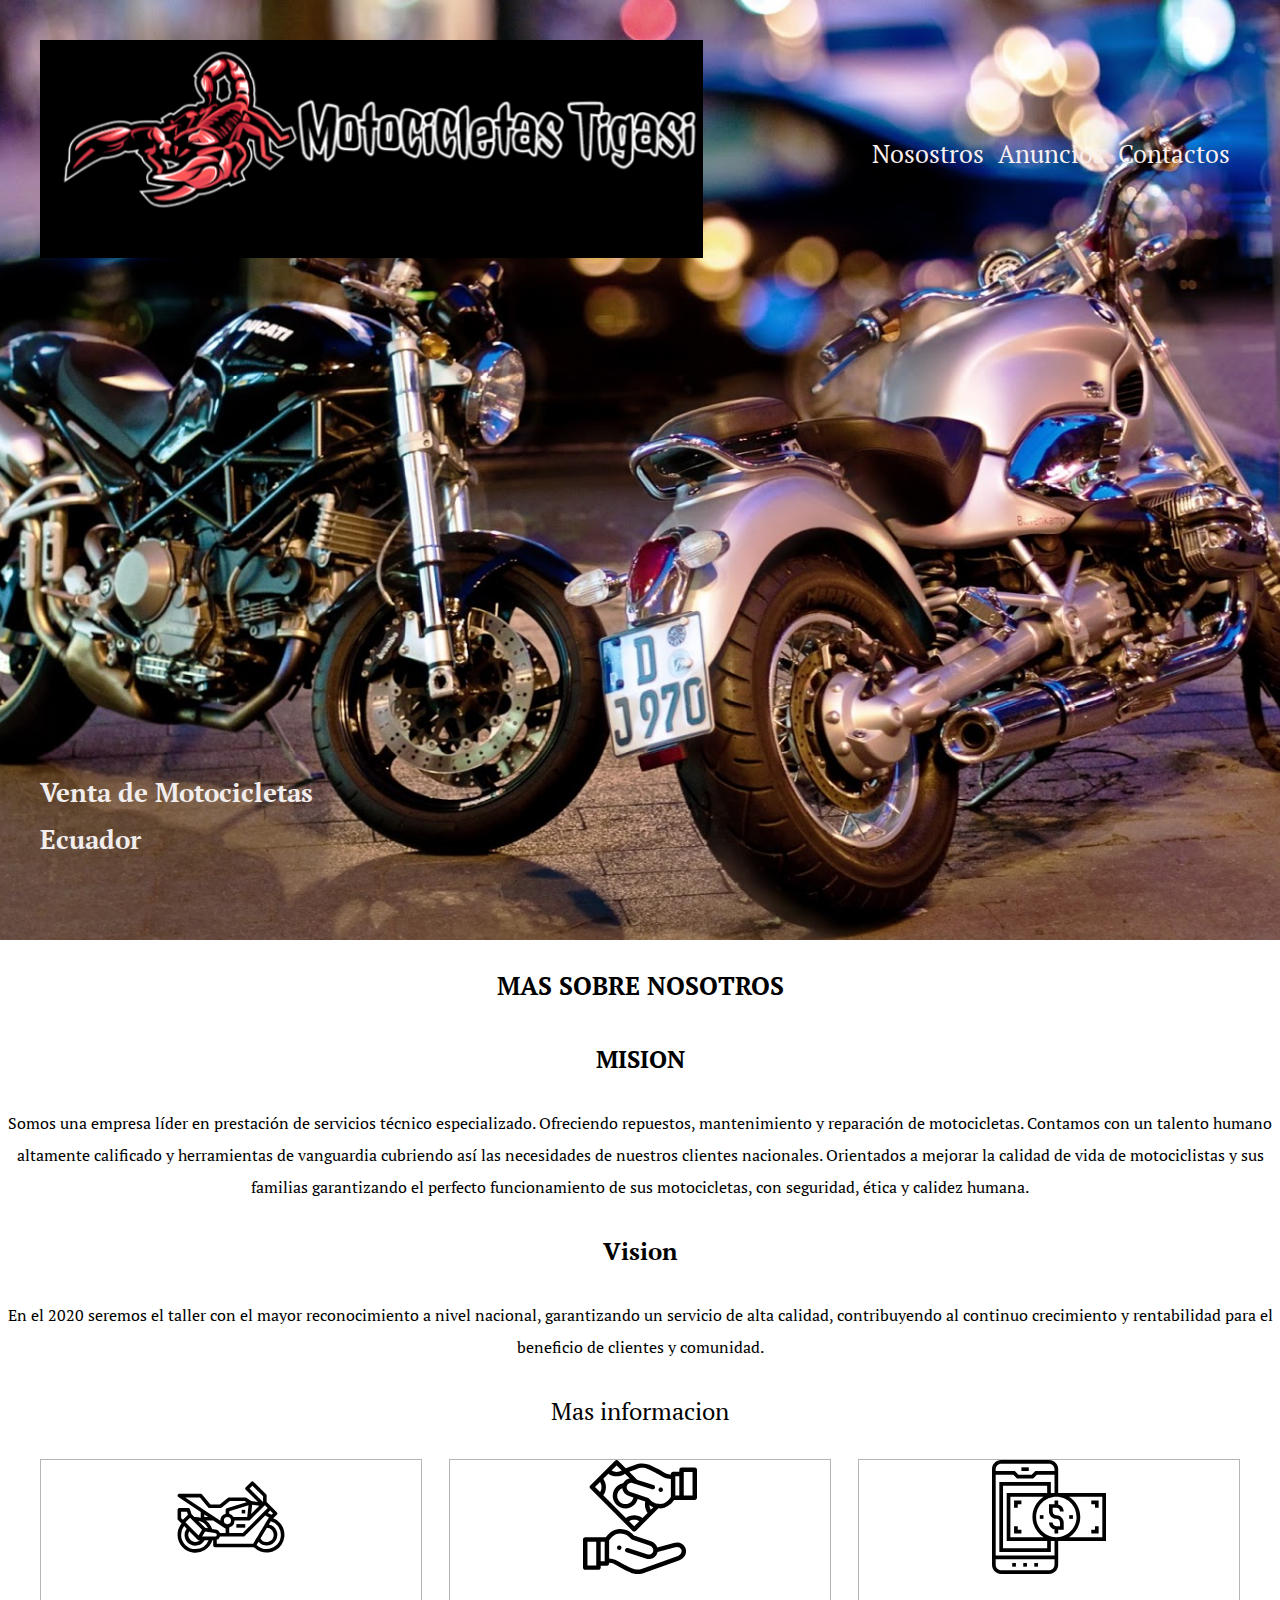
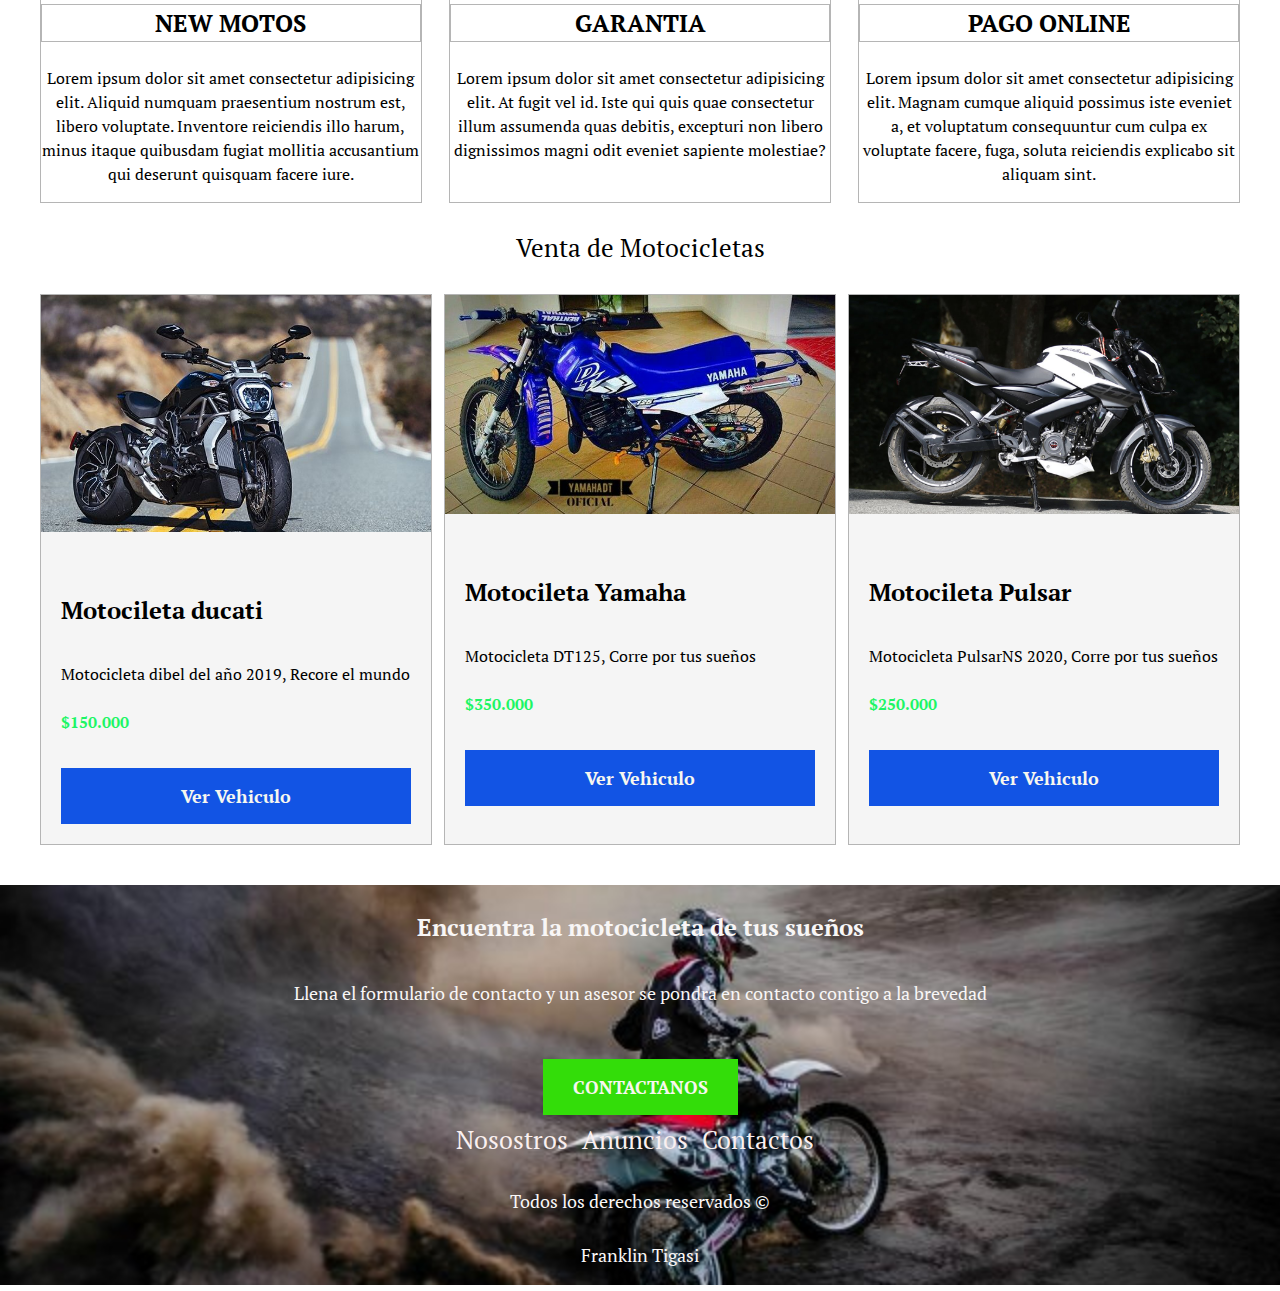
<file: index.html>
<!DOCTYPE html>
<html lang="esp">

<head>
    <meta charset="UTF-8">
    <meta name="viewport" content="width=device, initial=1.0">
    <title>Motocicletas Tigasi </title>
    <link rel="preconnect" href="https://fonts.gstatic.com">
    <link href="https://fonts.googleapis.com/css2?family=PT+Serif:ital,wght@0,400;0,700;1,400&display=swap" rel="stylesheet">
    <link rel="stylesheet" href="css/normalize.css">
    <link rel="stylesheet" href="css/Estilos.css">

</head>

<body class="">
    <header class="site-header inicio">
        <div class="contenedor contenido-header ">
            <div class="barra">
                <a href="index.html">
                    <img src="img/logofrank.png" alt="Motocicletas">
                </a>
                <nav class="navegacion">
                    <a href="Nosotros.html">Nosostros</a>
                    <a href="anuncios.html">Anuncios</a>
                    <a href="contactanos.html">Contactos</a>
                </nav>
            </div>
            
            <h1>Venta de Motocicletas Ecuador</h1>
        </div> <!--contenedor-->
       
    </header>
    <section>
        <h2 class="centrar-text">MAS SOBRE NOSOTROS</h2>
        <div class="centrar-text mision-vision"> 
            <h3 class="letra">MISION </h3>
            <p > Somos una empresa líder en prestación de servicios técnico especializado. Ofreciendo repuestos, mantenimiento y reparación de motocicletas.
                Contamos con un talento humano altamente calificado y herramientas de vanguardia cubriendo así las necesidades de nuestros clientes nacionales.
                 Orientados a mejorar la calidad de vida de motociclistas y sus familias garantizando el perfecto  funcionamiento de sus motocicletas, con seguridad, ética y calidez humana.
            </p>
            <h3>Vision</h3>
            <p>En el 2020 seremos el taller con el mayor reconocimiento a nivel nacional, garantizando   un servicio de alta calidad, contribuyendo al continuo crecimiento y rentabilidad  para el beneficio de clientes y comunidad.
            </p>

        </div>
    </section>

    <section class="contenedor seccion">
        <h3 class="encabezado-nosotros fw-300 centrar-text">Mas informacion</h3>
        <div class="icono-nosotros">
            <div class="icono">
                <img src="img/motocicleta.svg" alt="icono moto">
                <h3>NEW MOTOS</h3>
                <P>Lorem ipsum dolor sit amet consectetur adipisicing elit.
                  Aliquid numquam praesentium nostrum est, libero voluptate. 
                  Inventore reiciendis illo harum, minus itaque quibusdam fugiat 
                   mollitia accusantium qui deserunt quisquam facere iure.</P>
            </div>
    
            <div class="icono"> 
                <img src="img/garantia.svg" alt="icono rembolso">
                <H3>GARANTIA</H3>
                <p>Lorem ipsum dolor sit amet consectetur adipisicing elit.
                    At fugit vel id. Iste qui quis quae consectetur illum  assumenda quas debitis,
                 excepturi non libero dignissimos magni odit eveniet sapiente molestiae?</p>
                
            </div>
            <div class="icono">
                <img src="img/online-payment.svg" alt="icono pago">
                <h3>PAGO ONLINE</h3>
                <p>Lorem ipsum dolor sit amet consectetur adipisicing elit.
                     Magnam cumque aliquid possimus iste eveniet a, et
                      voluptatum consequuntur cum culpa ex voluptate facere, fuga, soluta reiciendis explicabo sit aliquam sint.</p>

          
            </div>
        </div>
        
        
    </section>
    
    <main class="seccion contenedor">
        <H2 class="fw-300 centrar-text">Venta de Motocicletas</H2>
        <div class="contenedor-anuncios">
            <div class="anuncio">
                <img src="img/ducati.jpg" alt="ducati">
                <div class="contenido-anuncio">
                    <H3>Motocileta ducati </H3>
                    <p>Motocicleta dibel  del año 2019, Recore el mundo </p>
                    <p class="precio">$150.000</p>
                    <a href="anuncio3.html" class="boton boton-azul d-block">Ver Vehiculo</a>
                </div>
            </div>
            <div class="anuncio">
                <img src="img/yamaha.jpg" alt="Imagen Yamaha">
                <div class="contenido-anuncio">
                    <H3>Motocileta Yamaha </H3>
                    <p>Motocicleta DT125, Corre por tus sueños</p>
                    <p class="precio">$350.000</p>
                    <a href="anuncio2.html" class="boton boton-azul d-block">Ver Vehiculo</a>
                    
                </div>
            </div>
            <div class="anuncio">
                <img src="img/Pulsar-200-NS.jpg" alt="pulsar">
                <div class="contenido-anuncio">
                    <H3>Motocileta Pulsar </H3>
                    <p>Motocicleta PulsarNS 2020, Corre por tus sueños</p>
                    <p class="precio">$250.000</p>
                    <a href="anuncio1.html" class="boton boton-azul d-block">Ver Vehiculo</a>
                    
                </div>
            </div>
           
    </main>
    
    <section class="imagen-contacto centrar-text">
        <div class="contenedor contenido-contacto">
            <h3>Encuentra la motocicleta de tus sueños</h3>
            <p>Llena el formulario de contacto y un asesor se pondra en contacto contigo a la brevedad </p>
            <a href="contactanos.html"class="boton boton-verde">CONTACTANOS</a>  
            <nav class="navegacion ">
                <a href="Nosotros.html">Nosostros</a>
                <a href="anuncios.html">Anuncios</a>
                <a href="contactanos.html">Contactos</a>
               
            </nav>
            <p>Todos los derechos reservados &copy;</p>  
            <p>Franklin Tigasi</p>
             
        </div> 
    </section>
  
    






</body>
</html>
</file>
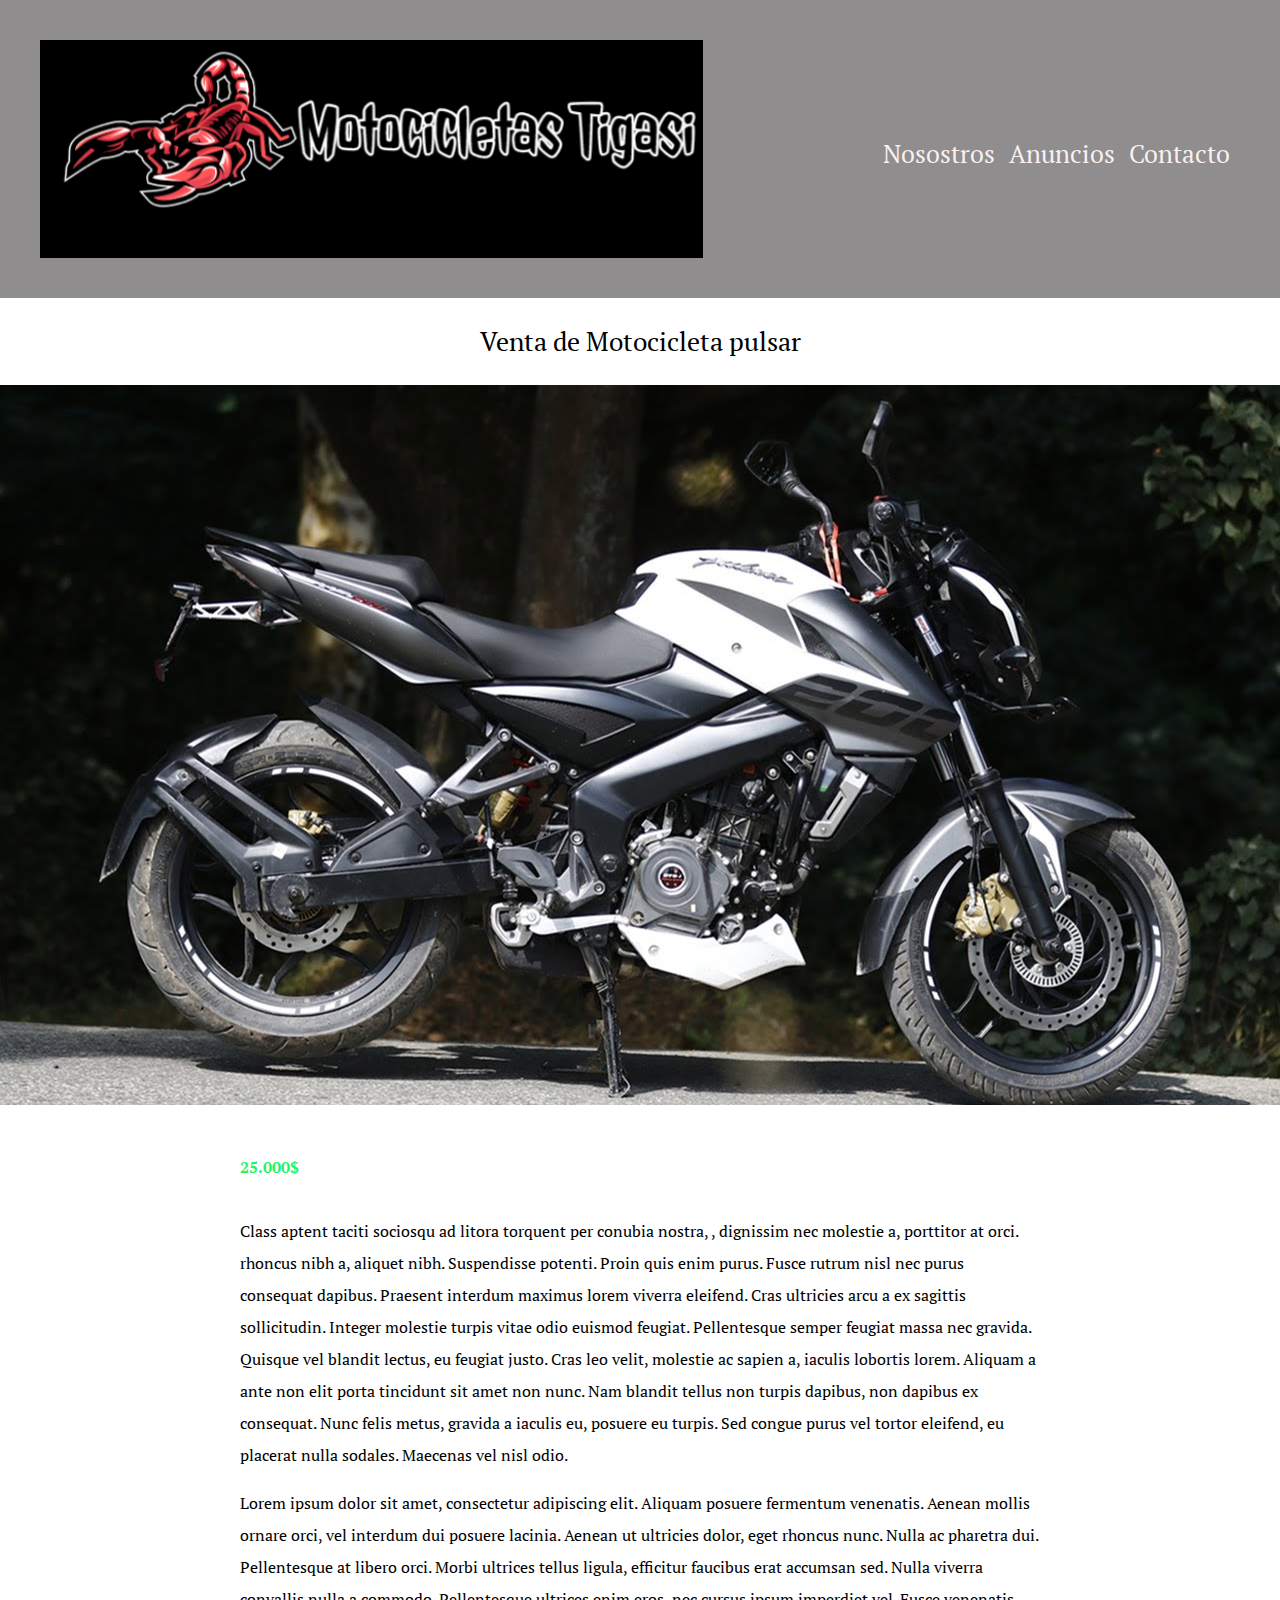
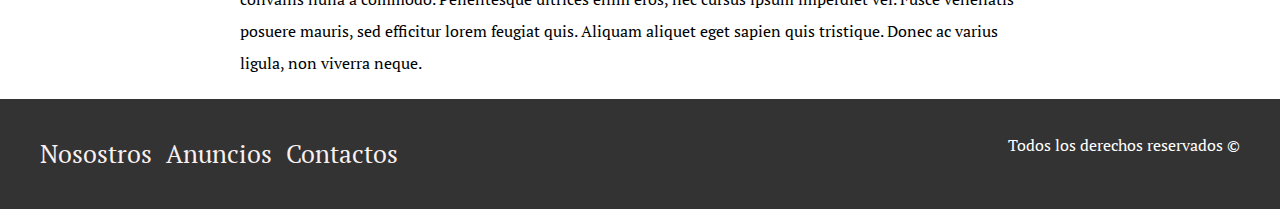
<file: anuncio1.html>
<!DOCTYPE html>
<html lang="esp">
    <head>
        <meta charset="UTF-8">
        <meta name="viewport" content="width=device, initial=1.0">
        <title>Motocicletas Tigasi </title>
        <link rel="preconnect" href="https://fonts.gstatic.com">
        <link href="https://fonts.googleapis.com/css2?family=PT+Serif:ital,wght@0,400;0,700;1,400&display=swap" rel="stylesheet">
        <link rel="stylesheet" href="css/normalize.css">
        <link rel="stylesheet" href="css/Estilos.css">
    
    </head>
<body>
    <header class="site-header">
        <div class="contenedor contenido-header ">
            <div class="barra">
                <a href="index.html">
                    <img src="img/logofrank.png" alt="Motocicletas">
                </a>
                <nav class="navegacion">
                    <a href="Nosotros.html">Nosostros</a>
                    <a href="anuncios.html">Anuncios</a>
                    <a href="contactanos.html">Contacto</a>
                </nav>
            </div>
        </div> <!--contenedor-->
       
    </header>
<h1 class=" fw-300  centrar-text">Venta de Motocicleta pulsar </h1>
<img src="img/Pulsar-200-NS.jpg" alt="moto pulsar">
<main class="contenedor seccion contenido-centrado">

    <div class="resumen-vehiculo">
        <p class="precio">25.000$</p>
    </div>
    <p>
        Class aptent taciti sociosqu ad litora torquent per conubia nostra,
        , dignissim nec molestie a, porttitor at orci. rhoncus nibh a, aliquet nibh. Suspendisse potenti. Proin quis enim purus. Fusce rutrum nisl nec purus consequat dapibus. Praesent interdum maximus lorem viverra eleifend. Cras ultricies arcu a ex sagittis sollicitudin. Integer molestie turpis vitae odio euismod feugiat. Pellentesque semper feugiat massa nec gravida. Quisque vel blandit lectus, eu feugiat justo. Cras leo velit, molestie ac sapien a, iaculis lobortis lorem. Aliquam a ante non elit porta tincidunt sit amet non nunc. Nam blandit tellus non turpis dapibus, non dapibus ex consequat. Nunc felis metus, gravida a iaculis eu, posuere eu turpis. Sed congue purus vel tortor eleifend, eu placerat nulla sodales. Maecenas vel nisl odio.
    </p>
    <p>
        Lorem ipsum dolor sit amet, consectetur adipiscing elit. Aliquam posuere fermentum venenatis. 
        Aenean mollis ornare orci, vel interdum dui posuere lacinia. Aenean ut ultricies dolor, eget
         rhoncus nunc. Nulla ac pharetra dui. Pellentesque at libero orci. Morbi ultrices tellus ligula, efficitur faucibus erat accumsan sed. Nulla viverra convallis nulla a commodo. Pellentesque ultrices enim eros, nec cursus ipsum imperdiet vel. Fusce venenatis posuere mauris, sed efficitur lorem feugiat quis. Aliquam aliquet eget sapien quis tristique. Donec ac varius ligula, non viverra neque.
    </p>
</main>
    <footer class="site-footer">
        <section class="imagen-contact centrar-text">
            <div class="contenedor contenedor-footer">
                <nav class="navegacion ">
                    <a href="Nosotros.html">Nosostros</a>
                    <a href="anuncios.html">Anuncios</a>
                    <a href="contactanos.html">Contactos</a>
                </nav>
                <p class="copyringht">Todos los derechos reservados &copy;</p>
                
                 
            </div> 
        </section>
    </footer>
    


</body>   
        
</html>
</file>
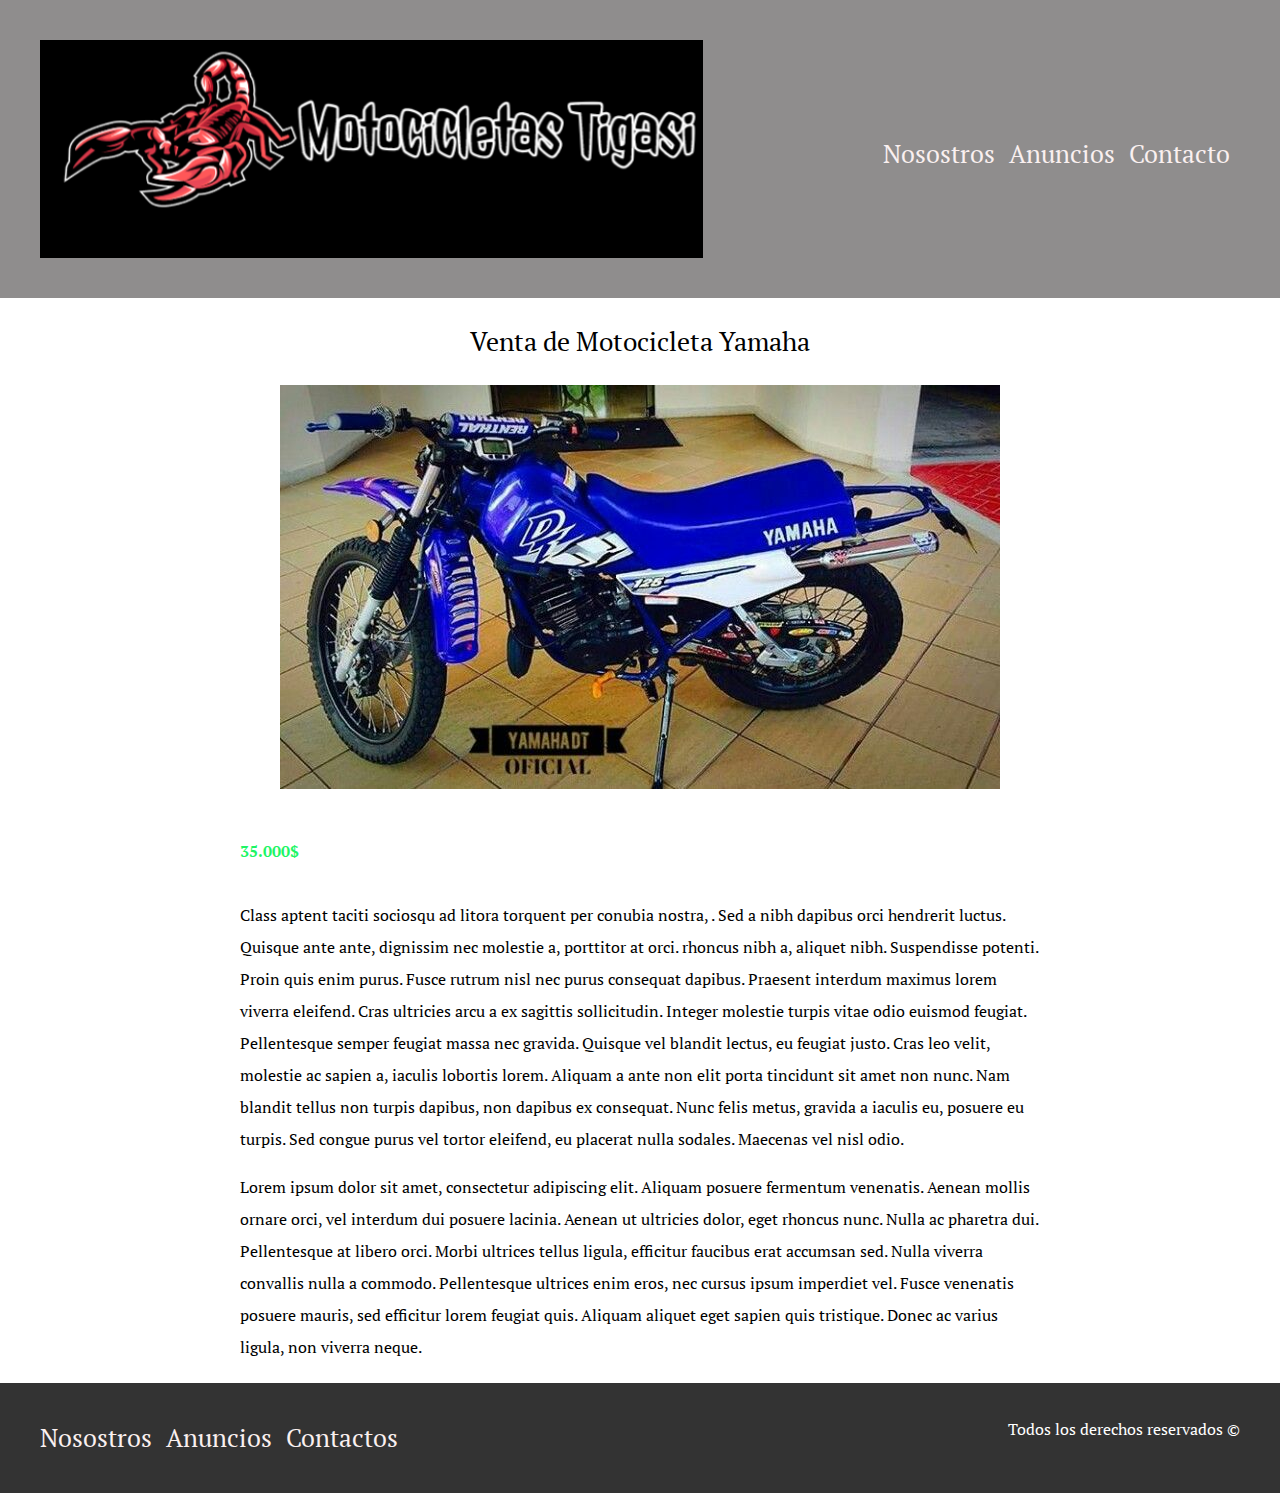
<file: anuncio2.html>
<!DOCTYPE html>
<html lang="esp">
    <head>
        <meta charset="UTF-8">
        <meta name="viewport" content="width=device, initial=1.0">
        <title>Motocicletas Tigasi </title>
        <link rel="preconnect" href="https://fonts.gstatic.com">
        <link href="https://fonts.googleapis.com/css2?family=PT+Serif:ital,wght@0,400;0,700;1,400&display=swap" rel="stylesheet">
        <link rel="stylesheet" href="css/normalize.css">
        <link rel="stylesheet" href="css/Estilos.css">
    
    </head>
<body>
    <header class="site-header">
        <div class="contenedor contenido-header ">
            <div class="barra">
                <a href="index.html">
                    <img src="img/logofrank.png" alt="Motocicletas">
                </a>
                <nav class="navegacion">
                    <a href="Nosotros.html">Nosostros</a>
                    <a href="anuncios.html">Anuncios</a>
                    <a href="contactanos.html">Contacto</a>
                    
                </nav>
            </div>
        </div> <!--contenedor-->
       
    </header>
<h1 class=" fw-300  centrar-text">Venta de Motocicleta Yamaha </h1>
<div class="centrar-text">
    <img src="img/yamaha.jpg" alt="moto pulsar">
</div>

<main class="contenedor seccion contenido-centrado">

    <div class="resumen-vehiculo">
        <p class="precio">35.000$</p>
    </div>
    <p>
        Class aptent taciti sociosqu ad litora torquent per conubia nostra,
        . Sed a nibh dapibus orci hendrerit luctus. Quisque ante ante, dignissim nec molestie a, porttitor at orci. rhoncus nibh a, aliquet nibh. Suspendisse potenti. Proin quis enim purus. Fusce rutrum nisl nec purus consequat dapibus. Praesent interdum maximus lorem viverra eleifend. Cras ultricies arcu a ex sagittis sollicitudin. Integer molestie turpis vitae odio euismod feugiat. Pellentesque semper feugiat massa nec gravida. Quisque vel blandit lectus, eu feugiat justo. Cras leo velit, molestie ac sapien a, iaculis lobortis lorem. Aliquam a ante non elit porta tincidunt sit amet non nunc. Nam blandit tellus non turpis dapibus, non dapibus ex consequat. Nunc felis metus, gravida a iaculis eu, posuere eu turpis. Sed congue purus vel tortor eleifend, eu placerat nulla sodales. Maecenas vel nisl odio.
    </p>
    <p>
        Lorem ipsum dolor sit amet, consectetur adipiscing elit. Aliquam posuere fermentum venenatis. 
        Aenean mollis ornare orci, vel interdum dui posuere lacinia. Aenean ut ultricies dolor, eget
         rhoncus nunc. Nulla ac pharetra dui. Pellentesque at libero orci. Morbi ultrices tellus ligula, efficitur faucibus erat accumsan sed. Nulla viverra convallis nulla a commodo. Pellentesque ultrices enim eros, nec cursus ipsum imperdiet vel. Fusce venenatis posuere mauris, sed efficitur lorem feugiat quis. Aliquam aliquet eget sapien quis tristique. Donec ac varius ligula, non viverra neque.
    </p>
</main>
    <footer class="site-footer">
        <section class="imagen-contact centrar-text">
            <div class="contenedor contenedor-footer">
                <nav class="navegacion ">
                    <a href="Nosotros.html">Nosostros</a>
                    <a href="anuncios.html">Anuncios</a>
                    <a href="contactanos.html">Contactos</a>
                    
                </nav>
                <p class="copyringht">Todos los derechos reservados &copy;</p>
                
                 
            </div> 
        </section>
    </footer>
    


</body>   
        
</html>
</file>
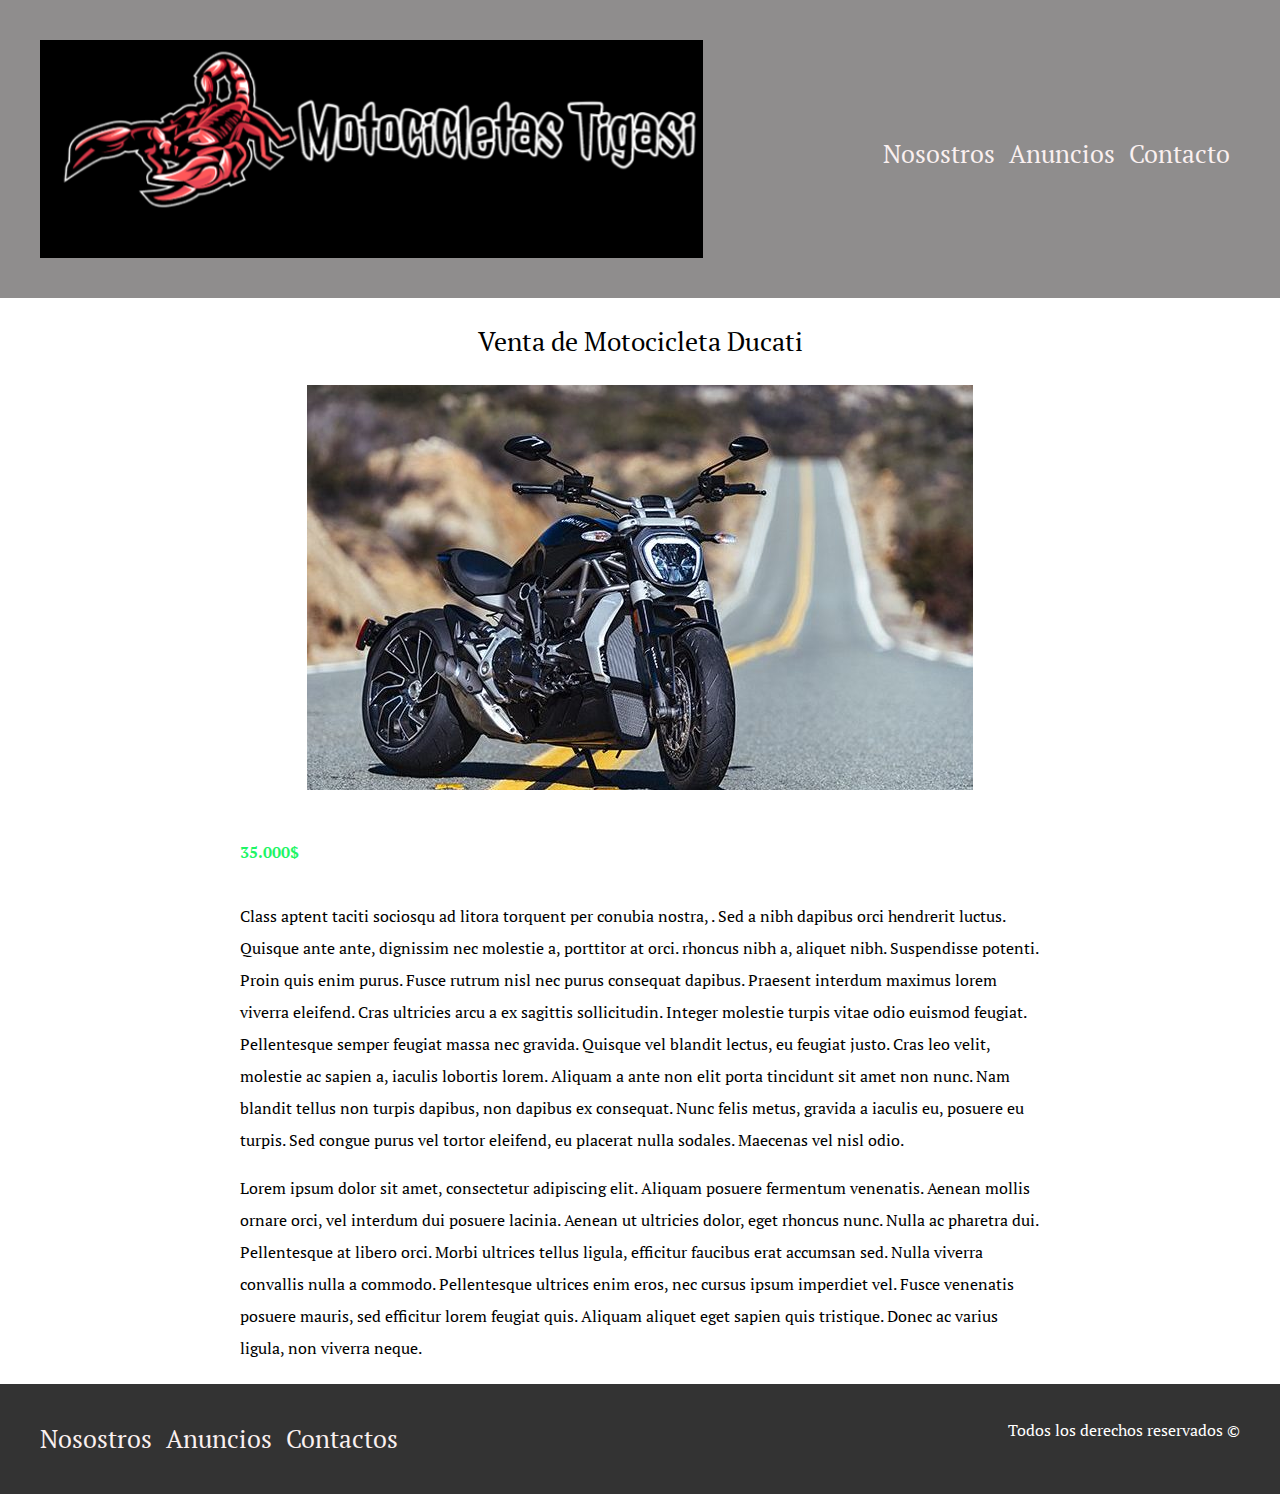
<file: anuncio3.html>
<!DOCTYPE html>
<html lang="esp">
    <head>
        <meta charset="UTF-8">
        <meta name="viewport" content="width=device, initial=1.0">
        <title>Motocicletas Tigasi </title>
        <link rel="preconnect" href="https://fonts.gstatic.com">
        <link href="https://fonts.googleapis.com/css2?family=PT+Serif:ital,wght@0,400;0,700;1,400&display=swap" rel="stylesheet">
        <link rel="stylesheet" href="css/normalize.css">
        <link rel="stylesheet" href="css/Estilos.css">
    
    </head>
<body>
    <header class="site-header">
        <div class="contenedor contenido-header ">
            <div class="barra">
                <a href="index.html">
                    <img src="img/logofrank.png" alt="Motocicletas">
                </a>
                <nav class="navegacion">
                    <a href="Nosotros.html">Nosostros</a>
                    <a href="anuncios.html">Anuncios</a>
                    <a href="contactanos.html">Contacto</a>
                    
                </nav>
            </div>
        </div> <!--contenedor-->
       
    </header>
<h1 class=" fw-300  centrar-text">Venta de Motocicleta Ducati </h1>
<div class="centrar-text">
    <img src="img/ducati.jpg" alt="moto ducati">
</div>

<main class="contenedor seccion contenido-centrado">

    <div class="resumen-vehiculo">
        <p class="precio">35.000$</p>
    </div>
    <p>
        Class aptent taciti sociosqu ad litora torquent per conubia nostra,
        . Sed a nibh dapibus orci hendrerit luctus. Quisque ante ante, dignissim nec molestie a, porttitor at orci. rhoncus nibh a, aliquet nibh. Suspendisse potenti. Proin quis enim purus. Fusce rutrum nisl nec purus consequat dapibus. Praesent interdum maximus lorem viverra eleifend. Cras ultricies arcu a ex sagittis sollicitudin. Integer molestie turpis vitae odio euismod feugiat. Pellentesque semper feugiat massa nec gravida. Quisque vel blandit lectus, eu feugiat justo. Cras leo velit, molestie ac sapien a, iaculis lobortis lorem. Aliquam a ante non elit porta tincidunt sit amet non nunc. Nam blandit tellus non turpis dapibus, non dapibus ex consequat. Nunc felis metus, gravida a iaculis eu, posuere eu turpis. Sed congue purus vel tortor eleifend, eu placerat nulla sodales. Maecenas vel nisl odio.
    </p>
    <p>
        Lorem ipsum dolor sit amet, consectetur adipiscing elit. Aliquam posuere fermentum venenatis. 
        Aenean mollis ornare orci, vel interdum dui posuere lacinia. Aenean ut ultricies dolor, eget
         rhoncus nunc. Nulla ac pharetra dui. Pellentesque at libero orci. Morbi ultrices tellus ligula, efficitur faucibus erat accumsan sed. Nulla viverra convallis nulla a commodo. Pellentesque ultrices enim eros, nec cursus ipsum imperdiet vel. Fusce venenatis posuere mauris, sed efficitur lorem feugiat quis. Aliquam aliquet eget sapien quis tristique. Donec ac varius ligula, non viverra neque.
    </p>
</main>
    <footer class="site-footer">
        <section class="imagen-contact centrar-text">
            <div class="contenedor contenedor-footer">
                <nav class="navegacion ">
                    <a href="Nosotros.html">Nosostros</a>
                    <a href="anuncios.html">Anuncios</a>
                    <a href="contactanos.html">Contactos</a>
                    
                </nav>
                <p class="copyringht">Todos los derechos reservados &copy;</p>
                
                 
            </div> 
        </section>
    </footer>
    


</body>   
        
</html>
</file>
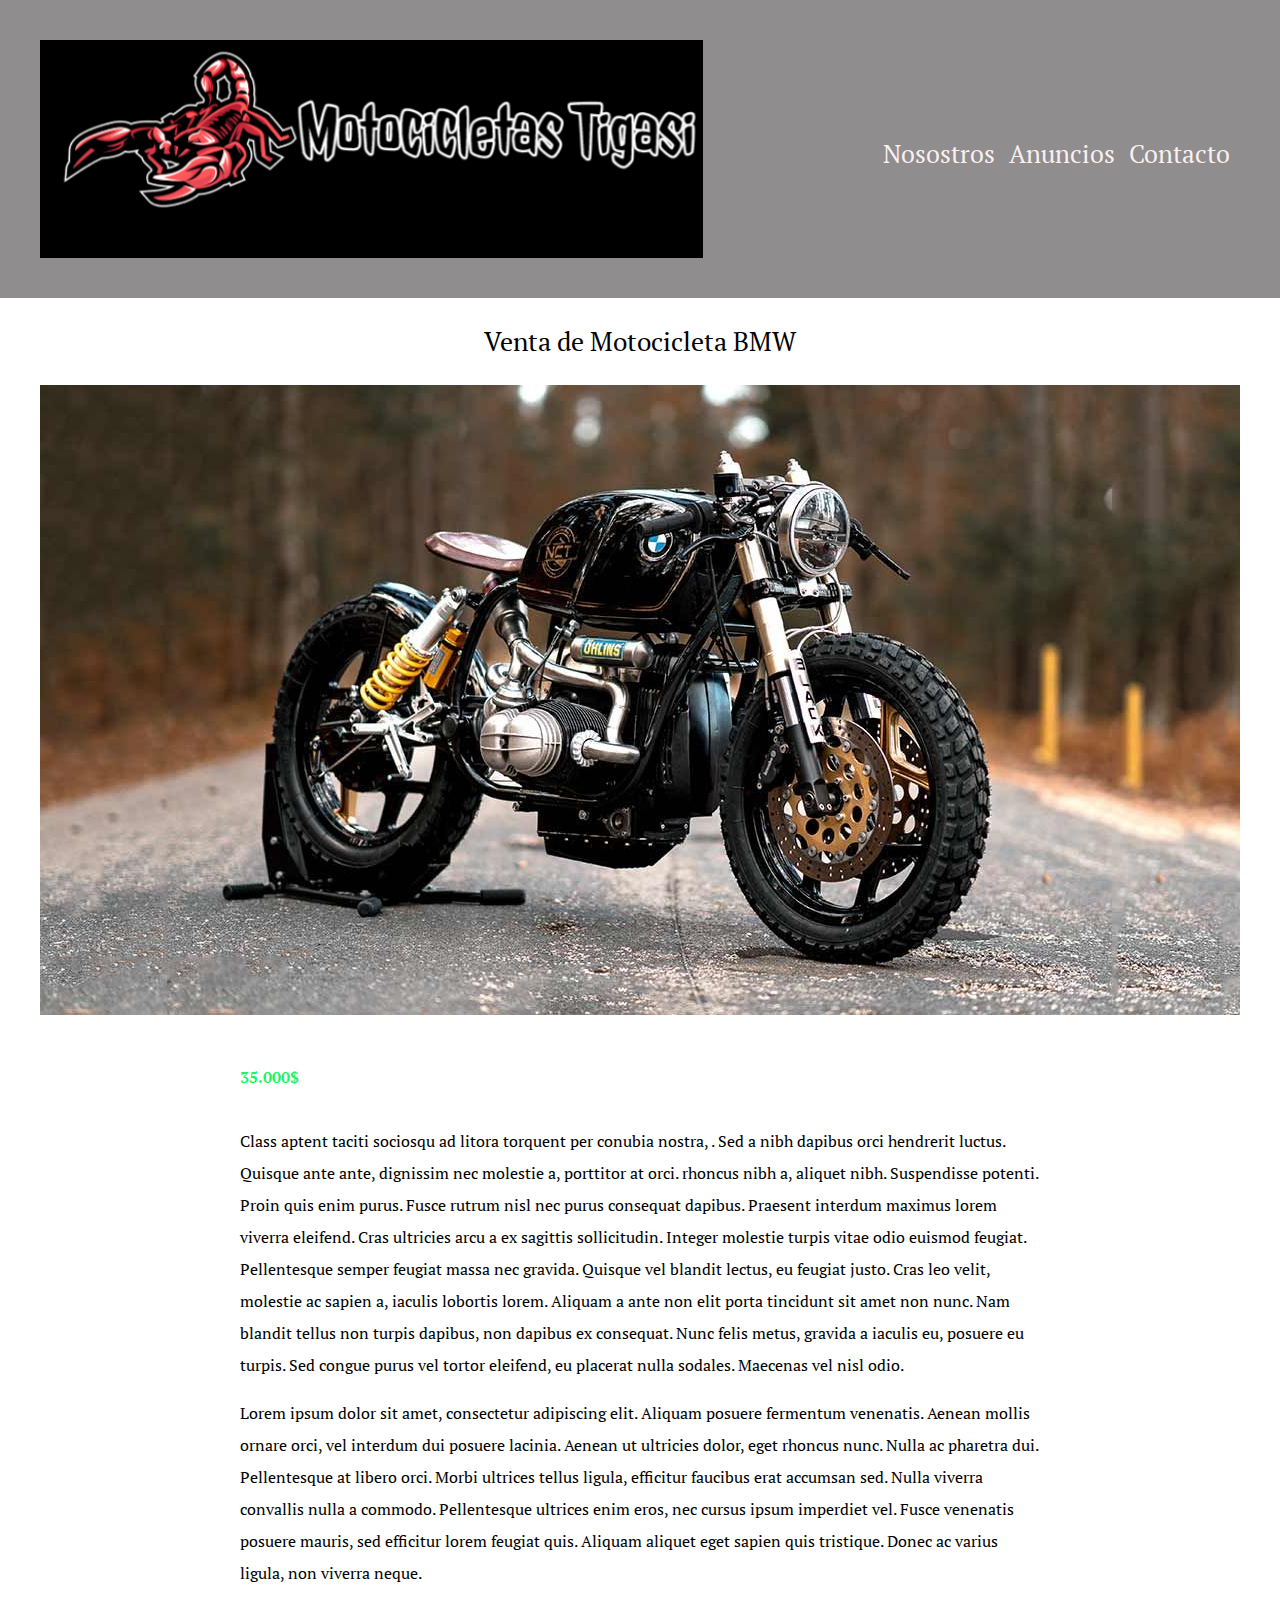
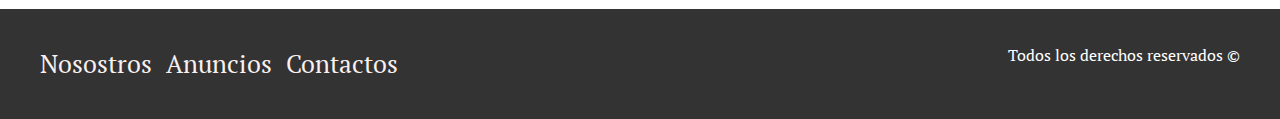
<file: anuncio4.html>
<!DOCTYPE html>
<html lang="esp">
    <head>
        <meta charset="UTF-8">
        <meta name="viewport" content="width=device, initial=1.0">
        <title>Motocicletas Tigasi </title>
        <link rel="preconnect" href="https://fonts.gstatic.com">
        <link href="https://fonts.googleapis.com/css2?family=PT+Serif:ital,wght@0,400;0,700;1,400&display=swap" rel="stylesheet">
        <link rel="stylesheet" href="css/normalize.css">
        <link rel="stylesheet" href="css/Estilos.css">
    
    </head>
<body>
    <header class="site-header">
        <div class="contenedor contenido-header ">
            <div class="barra">
                <a href="index.html">
                    <img src="img/logofrank.png" alt="Motocicletas">
                </a>
                <nav class="navegacion">
                    <a href="Nosotros.html">Nosostros</a>
                    <a href="anuncios.html">Anuncios</a>
                    <a href="contactanos.html">Contacto</a>
                    
                </nav>
            </div>
        </div> <!--contenedor-->
       
    </header>
<h1 class=" fw-300  centrar-text">Venta de Motocicleta BMW </h1>
<div class="centrar-text">
    <img src="img/bmw.jpg" alt="BMW">
</div>

<main class="contenedor seccion contenido-centrado">

    <div class="resumen-vehiculo">
        <p class="precio">35.000$</p>
    </div>
    <p>
        Class aptent taciti sociosqu ad litora torquent per conubia nostra,
        . Sed a nibh dapibus orci hendrerit luctus. Quisque ante ante, dignissim nec molestie a, porttitor at orci. rhoncus nibh a, aliquet nibh. Suspendisse potenti. Proin quis enim purus. Fusce rutrum nisl nec purus consequat dapibus. Praesent interdum maximus lorem viverra eleifend. Cras ultricies arcu a ex sagittis sollicitudin. Integer molestie turpis vitae odio euismod feugiat. Pellentesque semper feugiat massa nec gravida. Quisque vel blandit lectus, eu feugiat justo. Cras leo velit, molestie ac sapien a, iaculis lobortis lorem. Aliquam a ante non elit porta tincidunt sit amet non nunc. Nam blandit tellus non turpis dapibus, non dapibus ex consequat. Nunc felis metus, gravida a iaculis eu, posuere eu turpis. Sed congue purus vel tortor eleifend, eu placerat nulla sodales. Maecenas vel nisl odio.
    </p>
    <p>
        Lorem ipsum dolor sit amet, consectetur adipiscing elit. Aliquam posuere fermentum venenatis. 
        Aenean mollis ornare orci, vel interdum dui posuere lacinia. Aenean ut ultricies dolor, eget
         rhoncus nunc. Nulla ac pharetra dui. Pellentesque at libero orci. Morbi ultrices tellus ligula, efficitur faucibus erat accumsan sed. Nulla viverra convallis nulla a commodo. Pellentesque ultrices enim eros, nec cursus ipsum imperdiet vel. Fusce venenatis posuere mauris, sed efficitur lorem feugiat quis. Aliquam aliquet eget sapien quis tristique. Donec ac varius ligula, non viverra neque.
    </p>
</main>
    <footer class="site-footer">
        <section class="imagen-contact centrar-text">
            <div class="contenedor contenedor-footer">
                <nav class="navegacion ">
                    <a href="Nosotros.html">Nosostros</a>
                    <a href="anuncios.html">Anuncios</a>
                    <a href="contactanos.html">Contactos</a>
                   
                </nav>
                <p class="copyringht">Todos los derechos reservados &copy;</p>
                
                 
            </div> 
        </section>
    </footer>
    


</body>   
        
</html>
</file>
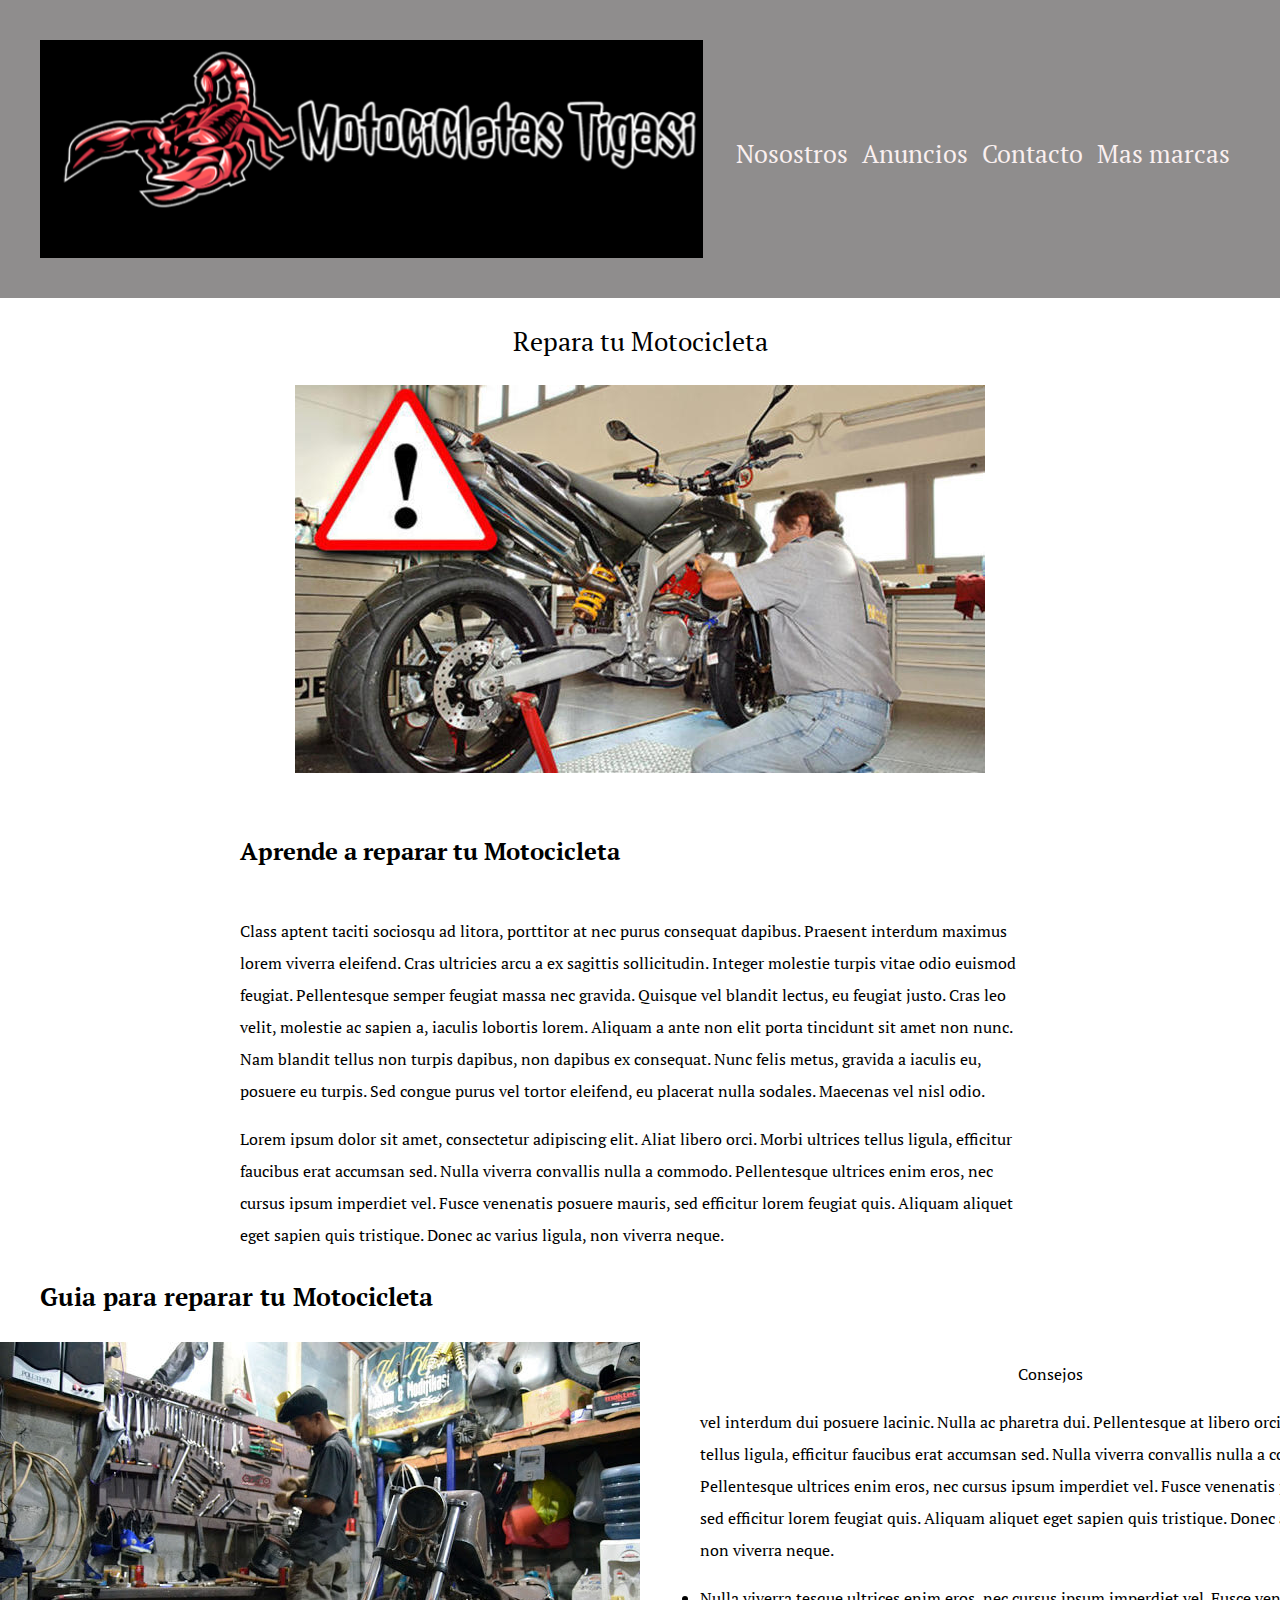
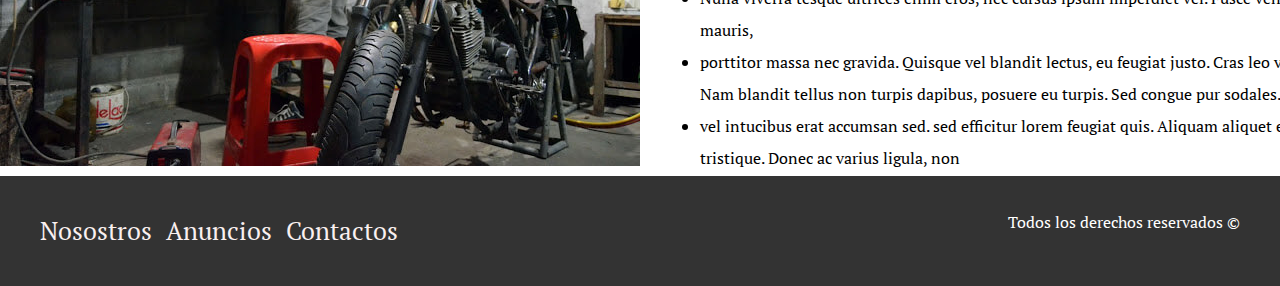
<file: anuncio5.html>
<!DOCTYPE html>
<html lang="esp">
    <head>
        <meta charset="UTF-8">
        <meta name="viewport" content="width=device, initial=1.0">
        <title>Motocicletas Tigasi </title>
        <link rel="preconnect" href="https://fonts.gstatic.com">
        <link href="https://fonts.googleapis.com/css2?family=PT+Serif:ital,wght@0,400;0,700;1,400&display=swap" rel="stylesheet">
        <link rel="stylesheet" href="css/normalize.css">
        <link rel="stylesheet" href="css/Estilos.css">
    
    </head>
<body>
    <header class="site-header">
        <div class="contenedor contenido-header ">
            <div class="barra">
                <a href="index.html">
                    <img src="img/logofrank.png" alt="Motocicletas">
                </a>
                <nav class="navegacion">
                    <a href="Nosotros.html">Nosostros</a>
                    <a href="anuncios.html">Anuncios</a>
                    <a href="contactanos.html">Contacto</a>
                    <a target="_blank" href="https://www.bmw-motorrad.es/es/models/modeloverview.html">Mas marcas</a>
                </nav>
            </div>
        </div> <!--contenedor-->
       
    </header>
<h1 class=" fw-300  centrar-text">Repara tu Motocicleta</h1>
<div class="centrar-text">
    <img src="img/repara tu moto.jpg" alt="moto ducati">
</div>

<main class="contenedor seccion contenido-centrado">

    <div class="resumen-vehiculo">
        <h3>Aprende a reparar tu Motocicleta</h3>
    </div>
    <p>
        Class aptent taciti sociosqu ad litora, porttitor at nec purus consequat dapibus. Praesent interdum maximus lorem viverra eleifend. Cras ultricies arcu a ex sagittis sollicitudin. Integer molestie turpis vitae odio euismod feugiat. Pellentesque semper feugiat massa nec gravida. Quisque vel blandit lectus, eu feugiat justo. Cras leo velit, molestie ac sapien a, iaculis lobortis lorem. Aliquam a ante non elit porta tincidunt sit amet non nunc. Nam blandit tellus non turpis dapibus, non dapibus ex consequat. Nunc felis metus, gravida a iaculis eu, posuere eu turpis. Sed congue purus vel tortor eleifend, eu placerat nulla sodales. Maecenas vel nisl odio.
    </p>
    <p>
        Lorem ipsum dolor sit amet, consectetur adipiscing elit. Aliat libero orci. Morbi ultrices tellus ligula, efficitur faucibus erat accumsan sed. Nulla viverra convallis nulla a commodo. Pellentesque ultrices enim eros, nec cursus ipsum imperdiet vel. Fusce venenatis posuere mauris, sed efficitur lorem feugiat quis. Aliquam aliquet eget sapien quis tristique. Donec ac varius ligula, non viverra neque.
    </p>
</main>
<section>
    <main class="contenedor">
        <h2 >Guia para reparar tu Motocicleta</h2>
    </main>
    <div class="contenido-nosotros"> 
        <div class="imagen">
            <img src="img/taller-motocicleta.jpg" alt="estiloss">

        </div>
        <div class="texto-nosotros">
            <p class="encabezado-nosotros fw-300 centrar-text">Consejos</p>
            <p class="encabezado-nosotros fw-300 ">vel interdum dui posuere lacinic. Nulla ac pharetra dui. Pellentesque at libero orci. Morbi ultrices tellus ligula, efficitur faucibus erat accumsan sed. Nulla viverra convallis nulla a commodo. Pellentesque ultrices enim eros, nec cursus ipsum imperdiet vel. Fusce venenatis posuere mauris, sed efficitur lorem feugiat quis. Aliquam aliquet eget sapien quis tristique. Donec ac varius ligula, non viverra neque.
            </p>
            <li> Nulla viverra tesque ultrices enim eros, nec cursus ipsum imperdiet vel. Fusce venenatis posuere mauris,</li>
            <li>porttitor massa nec gravida. Quisque vel blandit lectus, eu feugiat justo. Cras leo velit,  non nunc. Nam blandit tellus non turpis dapibus,  posuere eu turpis. Sed congue pur sodales.</li>
            <li>vel intucibus erat accumsan sed. sed efficitur lorem feugiat quis. Aliquam aliquet eget sapien quis tristique. Donec ac varius ligula, non</li>
        </div>
    </div>
</section>

    <footer class="site-footer">
        <section class="imagen-contact centrar-text">
            <div class="contenedor contenedor-footer">
                <nav class="navegacion ">
                    <a href="Nosotros.html">Nosostros</a>
                    <a href="anuncios.html">Anuncios</a>
                    <a href="contactanos.html">Contactos</a>
                </nav>
                <p class="copyringht">Todos los derechos reservados &copy;</p>
                
                 
            </div> 
        </section>
    </footer>
    


</body>   
        
</html>
</file>
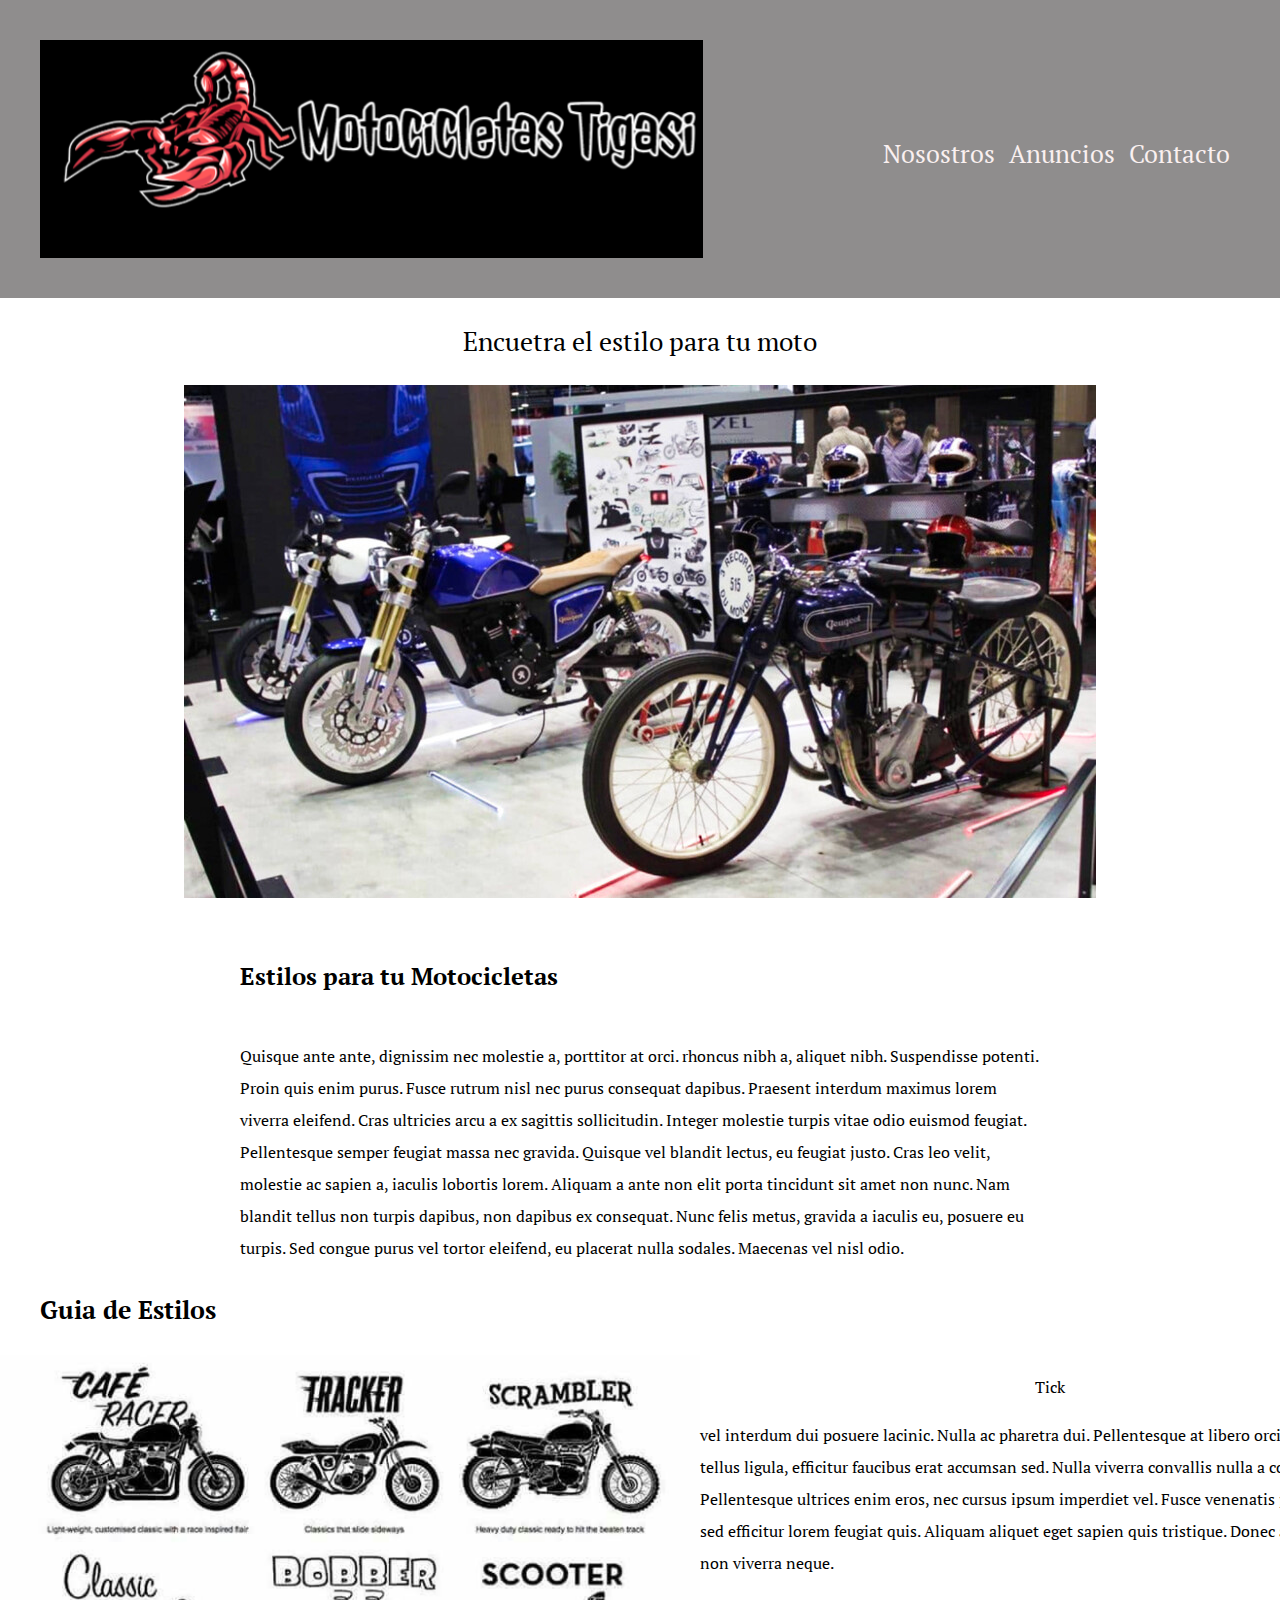
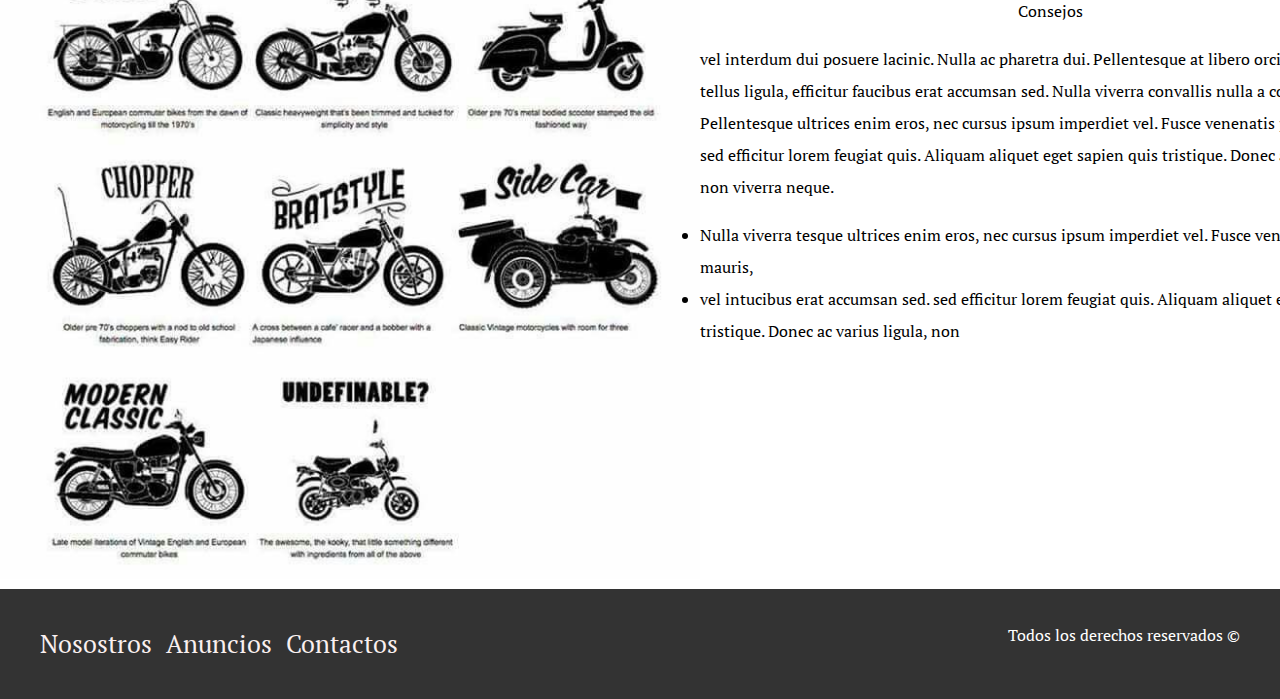
<file: anuncio6.html>
<!DOCTYPE html>
<html lang="esp">
    <head>
        <meta charset="UTF-8">
        <meta name="viewport" content="width=device, initial=1.0">
        <title>Motocicletas Tigasi </title>
        <link rel="preconnect" href="https://fonts.gstatic.com">
        <link href="https://fonts.googleapis.com/css2?family=PT+Serif:ital,wght@0,400;0,700;1,400&display=swap" rel="stylesheet">
        <link rel="stylesheet" href="css/normalize.css">
        <link rel="stylesheet" href="css/Estilos.css">
    
    </head>
<body>
    <header class="site-header">
        <div class="contenedor contenido-header ">
            <div class="barra">
                <a href="index.html">
                    <img src="img/logofrank.png" alt="Motocicletas">
                </a>
                <nav class="navegacion">
                    <a href="Nosotros.html">Nosostros</a>
                    <a href="anuncios.html">Anuncios</a>
                    <a href="contactanos.html">Contacto</a>
                    
                </nav>
            </div>
        </div> <!--contenedor-->
       
    </header>
<h1 class=" fw-300  centrar-text">Encuetra el estilo para tu moto</h1>
<div class="centrar-text">
    <img src="img/estilo.jpg" alt="moto ducati">
</div>

<main class="contenedor seccion contenido-centrado">

    <div class="resumen-vehiculo">
        <h3>Estilos para tu Motocicletas</h3>
    </div>
    <p>
     Quisque ante ante, dignissim nec molestie a, porttitor at orci. rhoncus nibh a, aliquet nibh. Suspendisse potenti. Proin quis enim purus. Fusce rutrum nisl nec purus consequat dapibus. Praesent interdum maximus lorem viverra eleifend. Cras ultricies arcu a ex sagittis sollicitudin. Integer molestie turpis vitae odio euismod feugiat. Pellentesque semper feugiat massa nec gravida. Quisque vel blandit lectus, eu feugiat justo. Cras leo velit, molestie ac sapien a, iaculis lobortis lorem. Aliquam a ante non elit porta tincidunt sit amet non nunc. Nam blandit tellus non turpis dapibus, non dapibus ex consequat. Nunc felis metus, gravida a iaculis eu, posuere eu turpis. Sed congue purus vel tortor eleifend, eu placerat nulla sodales. Maecenas vel nisl odio.
    </p>
    
</main>


<section>
    <main class="contenedor">
        <h2 >Guia de Estilos</h2>
    </main>
    <div class="contenido-nosotros"> 
        <div class="imagen">
            <img src="img/cambia.jpg" alt="estiloss">

        </div>
        <div class="texto-nosotros">
            <p class="encabezado-nosotros fw-300 centrar-text">Tick</p>
            <p class="encabezado-nosotros fw-300 "> vel interdum dui posuere lacinic. Nulla ac pharetra dui. Pellentesque at libero orci. Morbi ultrices tellus ligula, efficitur faucibus erat accumsan sed. Nulla viverra convallis nulla a commodo. Pellentesque ultrices enim eros, nec cursus ipsum imperdiet vel. Fusce venenatis posuere mauris, sed efficitur lorem feugiat quis. Aliquam aliquet eget sapien quis tristique. Donec ac varius ligula, non viverra neque.
            </p>
            <p class="encabezado-nosotros fw-300 centrar-text">Consejos</p>
            <p class="encabezado-nosotros fw-300 ">vel interdum dui posuere lacinic. Nulla ac pharetra dui. Pellentesque at libero orci. Morbi ultrices tellus ligula, efficitur faucibus erat accumsan sed. Nulla viverra convallis nulla a commodo. Pellentesque ultrices enim eros, nec cursus ipsum imperdiet vel. Fusce venenatis posuere mauris, sed efficitur lorem feugiat quis. Aliquam aliquet eget sapien quis tristique. Donec ac varius ligula, non viverra neque.
            </p>
            <li> Nulla viverra tesque ultrices enim eros, nec cursus ipsum imperdiet vel. Fusce venenatis posuere mauris,</li>

            <li>vel intucibus erat accumsan sed. sed efficitur lorem feugiat quis. Aliquam aliquet eget sapien quis tristique. Donec ac varius ligula, non</li>
        </div>
    </div>
</section>


    <footer class="site-footer">
        <section class="imagen-contact centrar-text">
            <div class="contenedor contenedor-footer">
                <nav class="navegacion ">
                    <a href="Nosotros.html">Nosostros</a>
                    <a href="anuncios.html">Anuncios</a>
                    <a href="contactanos.html">Contactos</a>
                
                </nav>
                <p class="copyringht">Todos los derechos reservados &copy;</p>
                
                 
            </div> 
        </section>
    </footer>
    


</body>   
        
</html>
</file>
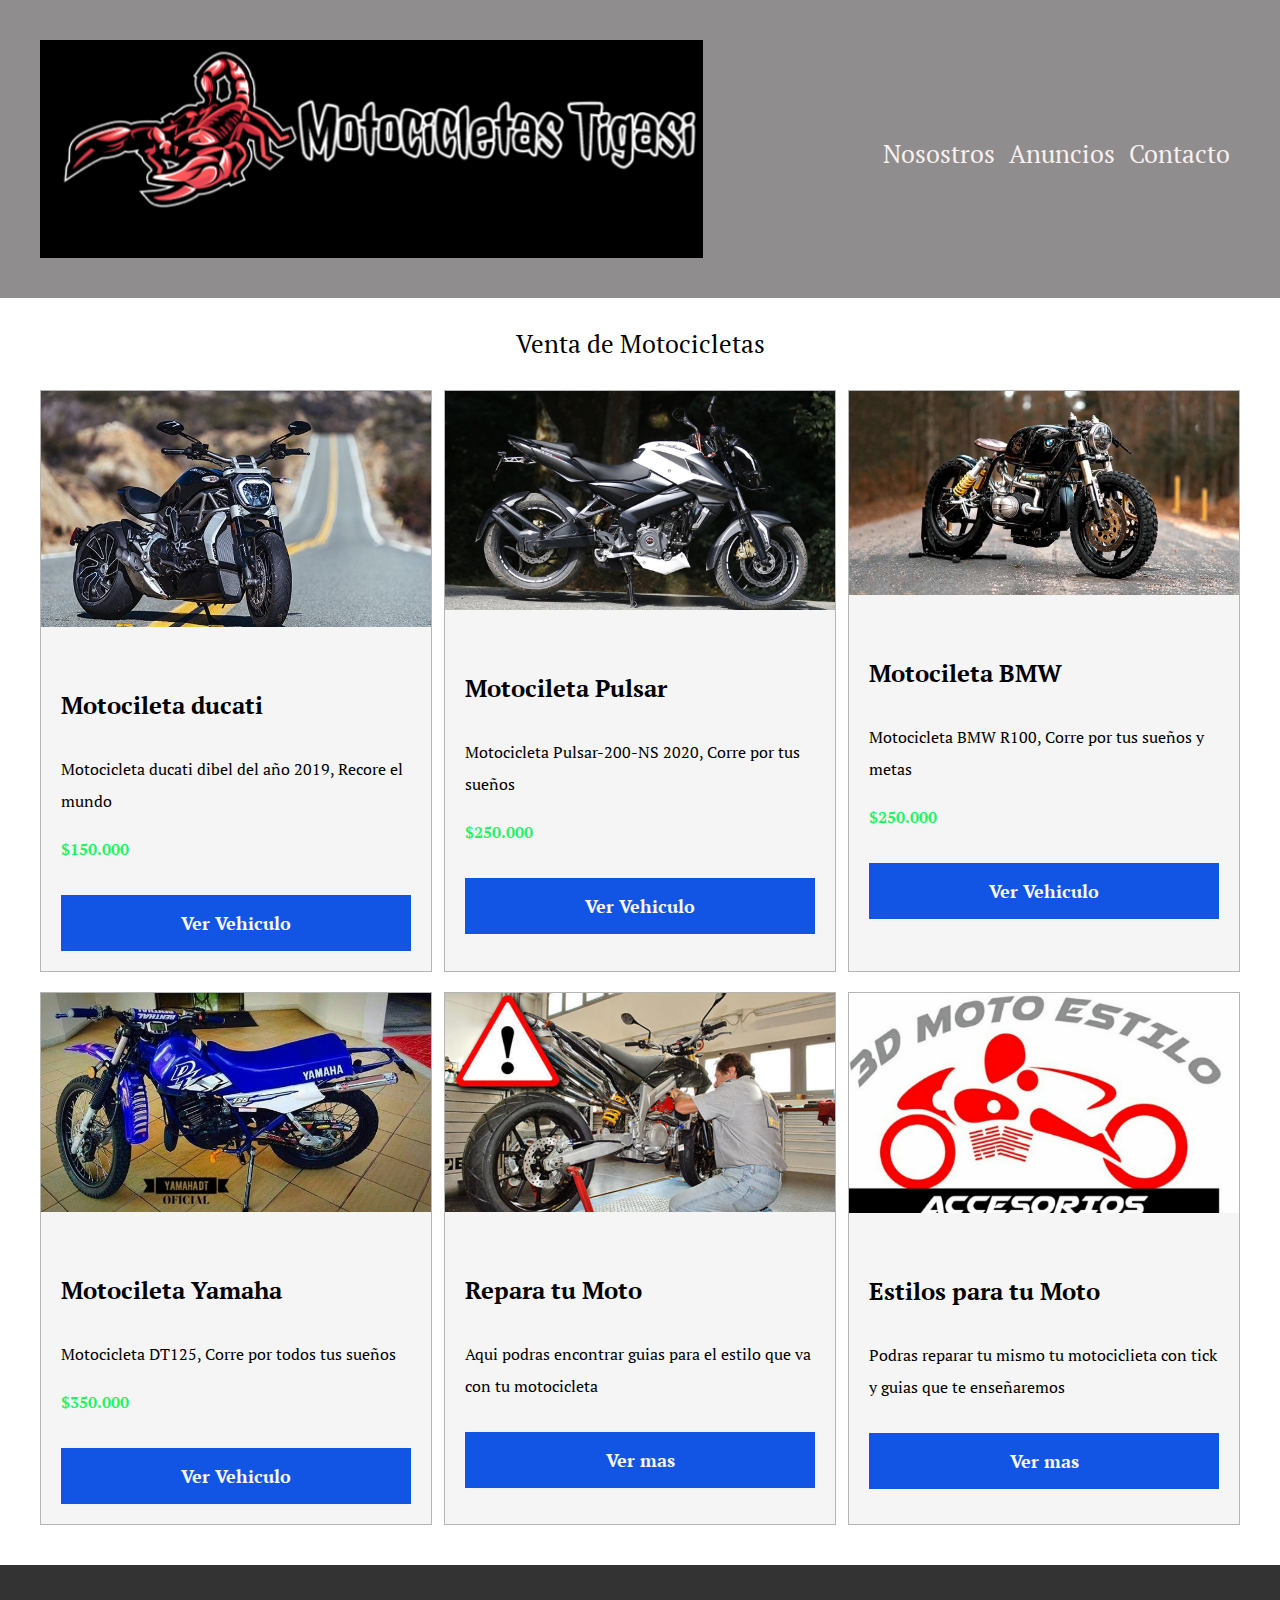
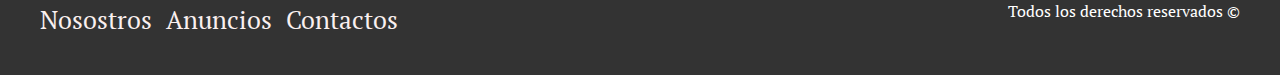
<file: anuncios.html>
<!DOCTYPE html>
<html lang="esp">
    <head>
        <meta charset="UTF-8">
        <meta name="viewport" content="width=device, initial=1.0">
        <title>Motocicletas Tigasi </title>
        <link rel="preconnect" href="https://fonts.gstatic.com">
        <link href="https://fonts.googleapis.com/css2?family=PT+Serif:ital,wght@0,400;0,700;1,400&display=swap" rel="stylesheet">
        <link rel="stylesheet" href="css/normalize.css">
        <link rel="stylesheet" href="css/Estilos.css">
    
    </head>
<body>
    <header class="site-header">
        <div class="contenedor contenido-header ">
            <div class="barra">
                <a href="index.html">
                    <img src="img/logofrank.png" alt="Motocicletas">
                </a>
                <nav class="navegacion">
                    <a href="Nosotros.html">Nosostros</a>
                    <a href="anuncios.html">Anuncios</a>
                    <a href="contactanos.html">Contacto</a>
                </nav>
            </div>
        </div> <!--contenedor-->
       
    </header>
      <main class="seccion contenedor">
        <H2 class="fw-300 centrar-text">Venta de Motocicletas</H2>
        <div class="contenedor-anuncios">
            <div class="anuncio">
                <img src="img/ducati.jpg" alt="ducati">
                <div class="contenido-anuncio">
                    <H3>Motocileta ducati </H3>
                    <p>Motocicleta ducati dibel  del año 2019, Recore el mundo </p>
                    <p class="precio">$150.000</p>
                    <a href="anuncio3.html" class="boton boton-azul d-block">Ver Vehiculo</a>
                </div>
            </div>
           
            <div class="anuncio">
                <img src="img/Pulsar-200-NS.jpg" alt="pulsar">
                <div class="contenido-anuncio">
                    <H3>Motocileta Pulsar </H3>
                    <p>Motocicleta Pulsar-200-NS 2020, Corre por tus sueños</p>
                    <p class="precio">$250.000</p>
                    <a href="anuncio1.html" class="boton boton-azul d-block">Ver Vehiculo</a>
                    
                </div>
            </div>
            <div class="anuncio">
                <img src="img/bmw.jpg" alt="Imagen bmw">
                <div class="contenido-anuncio">
                    <H3>Motocileta BMW</H3>
                    <p>Motocicleta BMW R100, Corre por tus sueños  y metas</p>
                    <p class="precio">$250.000</p>
                    <a href="anuncio4.html" class="boton boton-azul d-block">Ver Vehiculo</a>
                    
                </div>
            </div>
            <div class="anuncio">
                <img src="img/yamaha.jpg" alt="Imagen Yamaha">
                <div class="contenido-anuncio">
                    <H3>Motocileta Yamaha </H3>
                    <p>Motocicleta DT125, Corre por todos tus sueños</p>
                    <p class="precio">$350.000</p>
                    <a href="anuncio2.html" class="boton boton-azul d-block">Ver Vehiculo</a>
                    
                </div>
            </div>
            <div class="anuncio">
                <img src="img/repara tu moto.jpg" alt="repara">
                <div class="contenido-anuncio">
                    <H3>Repara tu Moto </H3>
                    <p>Aqui podras encontrar guias para el estilo que va con tu motocicleta </p>
                    <a href="anuncio5.html" class="boton boton-azul d-block">Ver mas</a>
                    
                </div>
            </div>
            <div class="anuncio">
                <img src="img/blogg2.jpg" alt="Estilos">
                <div class="contenido-anuncio">
                    <H3>Estilos para tu Moto </H3>
                    <p>Podras reparar tu mismo tu motociclieta con tick y guias que te enseñaremos  </p>
                    <a href="anuncio6.html" class="boton boton-azul d-block">Ver mas</a>
                </div>
            </div>
        </div>
           
 
    </main>
    <footer class="site-footer">
        <section class="imagen-contact centrar-text">
            <div class="contenedor contenedor-footer">
                <nav class="navegacion ">
                    <a href="Nosotros.html">Nosostros</a>
                    <a href="anuncios.html">Anuncios</a>
                    <a href="contactanos.html">Contactos</a>
                    
                </nav>
                <p class="copyringht">Todos los derechos reservados &copy;</p>
                
                 
            </div> 
        </section>
    </footer>
    


</body>   
        
</html>
</file>
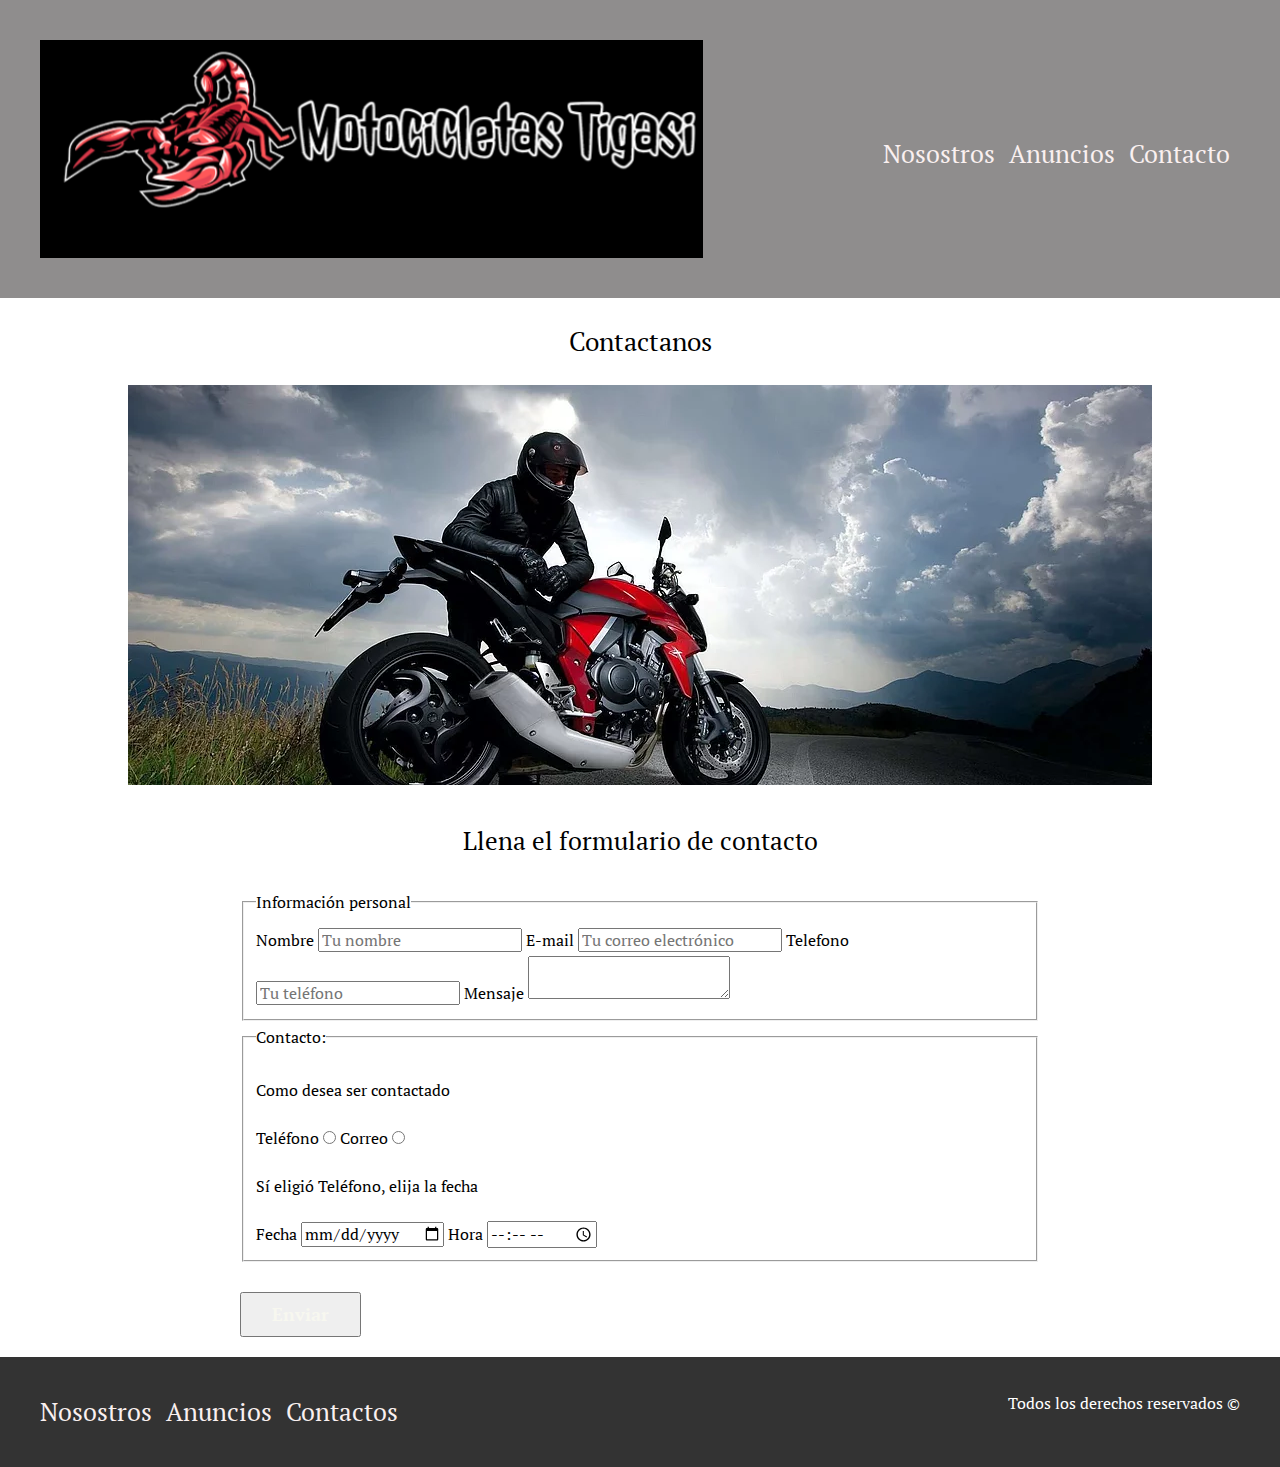
<file: contactanos.html>
<!DOCTYPE html>
<html lang="es">
    <head>
        <meta charset="UTF-8">
        <meta name="viewport" content="width=device, initial=1.0">
        <title>Motocicletas Tigasi </title>
        <link rel="preconnect" href="https://fonts.gstatic.com">
        <link href="https://fonts.googleapis.com/css2?family=PT+Serif:ital,wght@0,400;0,700;1,400&display=swap" rel="stylesheet">
        <link rel="stylesheet" href="css/normalize.css">
        <link rel="stylesheet" href="css/Estilos.css">
    
    </head>
<body>
    <header class="site-header ">
        <div class="contenedor contenido-header ">
            <div class="barra">
                <a href="index.html">
                    <img src="img/logofrank.png" alt="Motocicletas">
                </a>
                <nav class="navegacion">
                    <a href="Nosotros.html">Nosostros</a>
                    <a href="anuncios.html">Anuncios</a>
                    <a href="contactanos.html">Contacto</a>
                    
                </nav>
            </div>
            
            
        </div> <!--contenedor-->
       
    </header>
    
    <h1 class="centrar-text fw-300">Contactanos</h1>
    <center><img src="img/contactanos.jpg" alt="Imagen de contacto"></center>

    <main class="contenedor seccion contenido-centrado">
        <h2 class="fw-300 centrar-text ">Llena el formulario de contacto</h2>
        <form action="" class="contacto">
            <fieldset>
                <legend>Información personal</legend>
                <label for="nombre">Nombre</label>
                <input type="text" id="nombre" placeholder="Tu nombre" value="">
                
                <label for="email">E-mail</label>
                <input type="email" id="email" placeholder="Tu correo electrónico" required>
                 
                <label for="telefono">Telefono</label>
                <input type="tel" id="telefono" placeholder="Tu teléfono" required>
                
                <label for="mensaje">Mensaje</label>
                <textarea type="" id="mensaje"></textarea>
            </fieldset>

            <fieldset>
                <legend>Contacto:</legend>
                <p>Como desea ser contactado</p>

                <div class="forma-contacto">
                    <label for="telef">Teléfono</label>
                    <input type="radio" name="contacto" id="telef">
                    <label for="correo">Correo</label>
                    <input type="radio" name="contacto"id="correo">
                </div class="forma-contacto">
          
                <p>Sí eligió Teléfono, elija la fecha</p>
                <label for="fecha">Fecha</label>
                <input type="date" id="fecha">

                <label for="hora">Hora</label>
                <input type="time" id="hora" min="09:00" max="18:00">

            </fieldset>
            <input type="submit" value="Enviar" class="boton boton-rojo">

        </form>
    </main>


    <footer class="site-footer">
        <section class="imagen-contact centrar-text">
            <div class="contenedor contenedor-footer">
                <nav class="navegacion ">
                    <a href="Nosotros.html">Nosostros</a>
                    <a href="anuncios.html">Anuncios</a>
                    <a href="contactanos.html">Contactos</a>
                </nav>
                <p class="copyringht">Todos los derechos reservados &copy;</p>
                
                 
            </div> 
        </section>
    </footer>
    
</body>
</html>
</file>
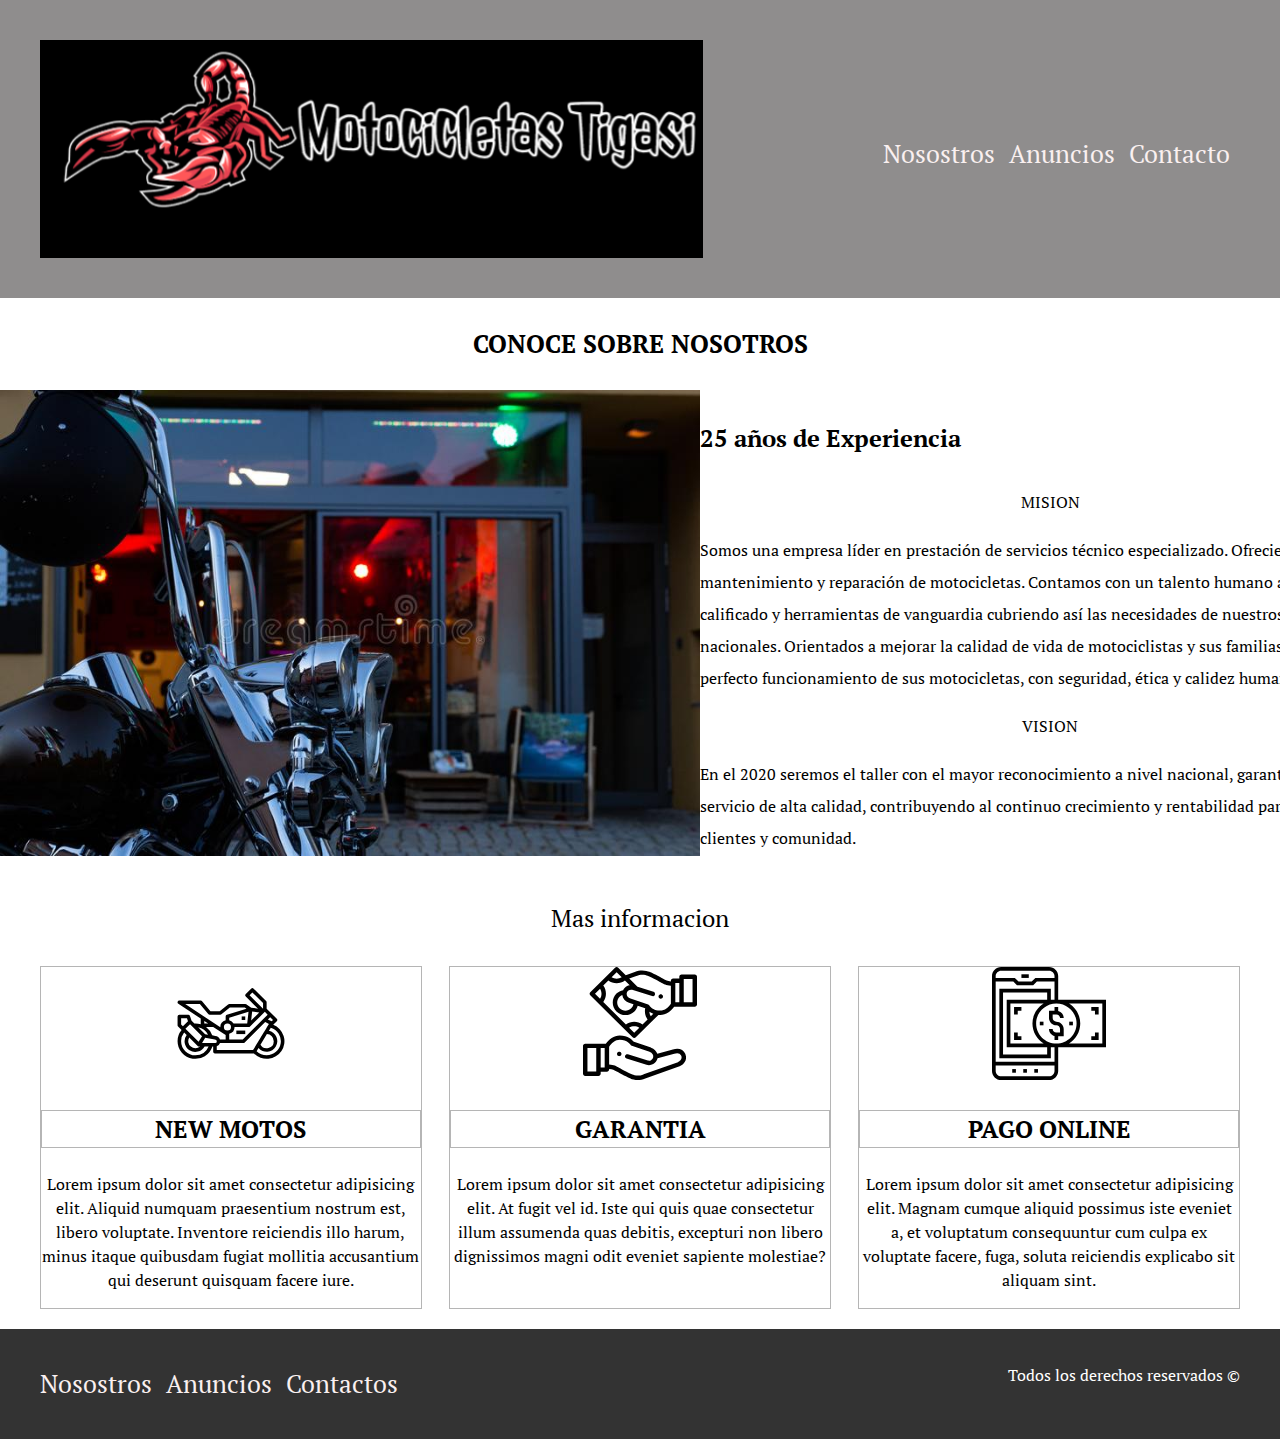
<file: Nosotros.html>
<!DOCTYPE html>
<html lang="esp">
    <head>
        <meta charset="UTF-8">
        <meta name="viewport" content="width=device, initial=1.0">
        <title>Motocicletas Tigasi </title>
        <link rel="preconnect" href="https://fonts.gstatic.com">
        <link href="https://fonts.googleapis.com/css2?family=PT+Serif:ital,wght@0,400;0,700;1,400&display=swap" rel="stylesheet">
        <link rel="stylesheet" href="css/normalize.css">
        <link rel="stylesheet" href="css/Estilos.css">
    
    </head>
<body>
    <header class="site-header">
        <div class="contenedor contenido-header ">
            <div class="barra">
                <a href="index.html">
                    <img src="img/logofrank.png" alt="Motocicletas">
                </a>
                <nav class="navegacion">
                    <a href="Nosotros.html">Nosostros</a>
                    <a href="anuncios.html">Anuncios</a>
                    <a href="contactanos.html">Contacto</a>
                </nav>
            </div>
        </div> <!--contenedor-->
       
    </header>

    <section>
        <main class="contenedor">
            <h2 class="centrar-text">CONOCE SOBRE NOSOTROS</h2>
        </main>
        <div class="contenido-nosotros"> 
            <div class="imagen">
                <img src="img/nosotros.jpg" alt="imagen nosotros">

            </div>
            <div class="texto-nosotros">
                <h3>25 años de Experiencia</h3>
                <p class="encabezado-nosotros fw-300 centrar-text">MISION</p>
                <p class="encabezado-nosotros fw-300 "> Somos una empresa líder en prestación de servicios técnico especializado. Ofreciendo repuestos, mantenimiento y reparación de motocicletas.
                    Contamos con un talento humano altamente calificado y herramientas de vanguardia cubriendo así las necesidades de nuestros clientes nacionales.
                     Orientados a mejorar la calidad de vida de motociclistas y sus familias garantizando el perfecto  funcionamiento de sus motocicletas, con seguridad, ética y calidez humana.
                </p>
                <p class="encabezado-nosotros fw-300 centrar-text">VISION</p>
                <p class="encabezado-nosotros fw-300 ">En el 2020 seremos el taller con el mayor reconocimiento a nivel nacional, garantizando   un servicio de alta calidad, contribuyendo al continuo crecimiento y rentabilidad  para el beneficio de clientes y comunidad.
                </p>

            </div>
        </div>
    </section>
    
    <section class="contenedor seccion">
        <h3 class="encabezado-nosotros fw-300 centrar-text">Mas informacion</h3>
        <div class="icono-nosotros">
            <div class="icono">
                <img src="img/motocicleta.svg" alt="icono moto">
                <h3>NEW MOTOS</h3>
                <P>Lorem ipsum dolor sit amet consectetur adipisicing elit.
                  Aliquid numquam praesentium nostrum est, libero voluptate. 
                  Inventore reiciendis illo harum, minus itaque quibusdam fugiat 
                   mollitia accusantium qui deserunt quisquam facere iure.</P>
            </div>
    
            <div class="icono"> 
                <img src="img/garantia.svg" alt="icono rembolso">
                <H3>GARANTIA</H3>
                <p>Lorem ipsum dolor sit amet consectetur adipisicing elit.
                    At fugit vel id. Iste qui quis quae consectetur illum  assumenda quas debitis,
                 excepturi non libero dignissimos magni odit eveniet sapiente molestiae?</p>
                
            </div>
            <div class="icono">
                <img src="img/online-payment.svg" alt="icono pago">
                <h3>PAGO ONLINE</h3>
                <p>Lorem ipsum dolor sit amet consectetur adipisicing elit.
                     Magnam cumque aliquid possimus iste eveniet a, et
                      voluptatum consequuntur cum culpa ex voluptate facere, fuga, soluta reiciendis explicabo sit aliquam sint.</p>
            </div>
        </div>   
    </section>
    <footer class="site-footer">
        <section class="imagen-contact centrar-text">
            <div class="contenedor contenedor-footer">
                <nav class="navegacion ">
                    <a href="Nosotros.html">Nosostros</a>
                    <a href="anuncios.html">Anuncios</a>
                    <a href="contactanos.html">Contactos</a>
                </nav>
                <p class="copyringht">Todos los derechos reservados &copy;</p>
                
                 
            </div> 
        </section>
    </footer>
    


</body>   
        
</html>
</file>
<file: css/Estilos.css>
html{
    font-size: 62.5%; /**Reset para REMS, 62.5% = 10 pixeles **/
}
body{
    font-family: 'PT Serif', serif;
    font-size: 1.6rem;
    line-height: 2;
}

/** globales**/
img{
    max-width: 100%;
}
.contenedor{
    max-width: 120rem;
    margin: 0 auto;

}
h1{
    font-size: 2.6rem;
}
h2{
    font-size: 2.5rem;
}
h3{
    font-size: 2.4rem;
}
h4{
    font-size: 2rem;
}
/**Utilidades **/

.seccion{
    margin-top: 2rem ;
    margin-bottom: 2rem ;
}
.fw-300{
    font-weight: 300
}
.centrar-text {
    text-align: center;
}
.d-block{
    display: block !important;
}

.contenido-centrado{
    max-width: 800px ;
}
/**botones**/
.boton{
    color: #f7f7ef;
    font-weight: 700;
    text-decoration: none;
    font-size: 1.8rem ;
    padding: 1rem 3rem;
    margin-top: 3rem;
    display:inline-block ;
    text-align: center;
}
.boton-azul{
    background-color: #1254e4;
    
}
.boton-verde{
    background-color: #33dd09;
}
/**header**/
.site-header{
    background-color: #8f8d8d;
    padding: 1rem 0 3rem ;
}
.site-header.inicio{
    background-image: url(../img/fondo1.jpg);
    background-position:center center;
    background-size: cover;
    height: 100vh;
    min-height: 60rem;
} 
.barra{
    display: flex;
    justify-content: space-between;
    padding-top: 3rem;
    align-items: center;
}
.contenido-header{
    height: 100%;
    display: flex;
    flex-direction: column;
    justify-content: space-between;
} 
.contenido-header h1{
    color: #f1eded;
    padding-bottom: 3rem;
    max-width: 30rem;
    line-height: 1.8;
} 
.contenido-header h2{
    color: #ffffff;
    padding-bottom: 3rem;
    line-height: 1.8;
}
.navegacion a{
    color: #faf0f0;
    text-decoration: none;
    font-size: 2.5rem;
    margin-right: 1rem;
}
.navegacion a:hover{
    color: #f51d1d;
}
.navegacion a:last-of-type{
    margin: o;
}
/**iconos nosotros **/

.icono-nosotros{
    display: flex;
    justify-content: space-between;
}
.icono { 
    flex-basis: calc(33.3% - 2rem);
    text-align: center;
    line-height: 1.5;
    border: 1px solid #b5b5b5;
}
.icono img{
    max-width: 30%;
}
.icono h3 {
    text-transform: uppercase;
     border: 1px solid #b5b5b5;

}
/**Anuncios**/
.contenedor-anuncios{
    display: flex;
    justify-content: space-between ;
    flex-wrap: wrap;
}
.anuncio{
  
    flex:0 0 calc(33.3% - 1rem);
    border: 1px solid #b5b5b5;
    background-color: #f5f5f5;
    margin-bottom:2rem ;

}
.contenido-anuncio{
    padding: 2rem;
}

.contenido-anuncio h3,
.contenido-anuncio p {
    margin: #141414;
}
.precio{
    color: #1df565;
    font-weight: 700;
}

/**Contacto index**/
.imagen-contacto{
    background-image: url(../img/encuentra.jpg);
    background-position: center center;
    background-size:cover ;
    height: 40rem;
    display: flex;
    align-items: center;
}
.contenido-contacto{
    flex: 1;
    color: #f8f6f6;
}
.contenido-contacto p{
    font-size: 1.8rem;
}
.color-todo{
    background-color: rgb(211, 241, 232);
}
/* footer*/
.site-footer{
    background-color: #333333;
    margin: 0;
}
.contenedor-footer{
    padding: 3rem 0;
    display: flex;
    justify-content: space-between;
}
.copyringht{
    margin: 0;
    color: #ffffff;
}
/* paginas internas*/

.contenido-nosotros{
    display:grid;
    grid-template-columns: repeat(2, 70rem);
    -ms-grid-column-gap:2rem ;
}
.texto-nosotros blockquote{
    font-weight: 100;
    font-size: 2.5;
    margin: 0;
    padding: 0 0 2rem;

}
/* anuncio*/
.resumen-vehiculo{
    display: flex;
    justify-content: space-between;
}
</file>
